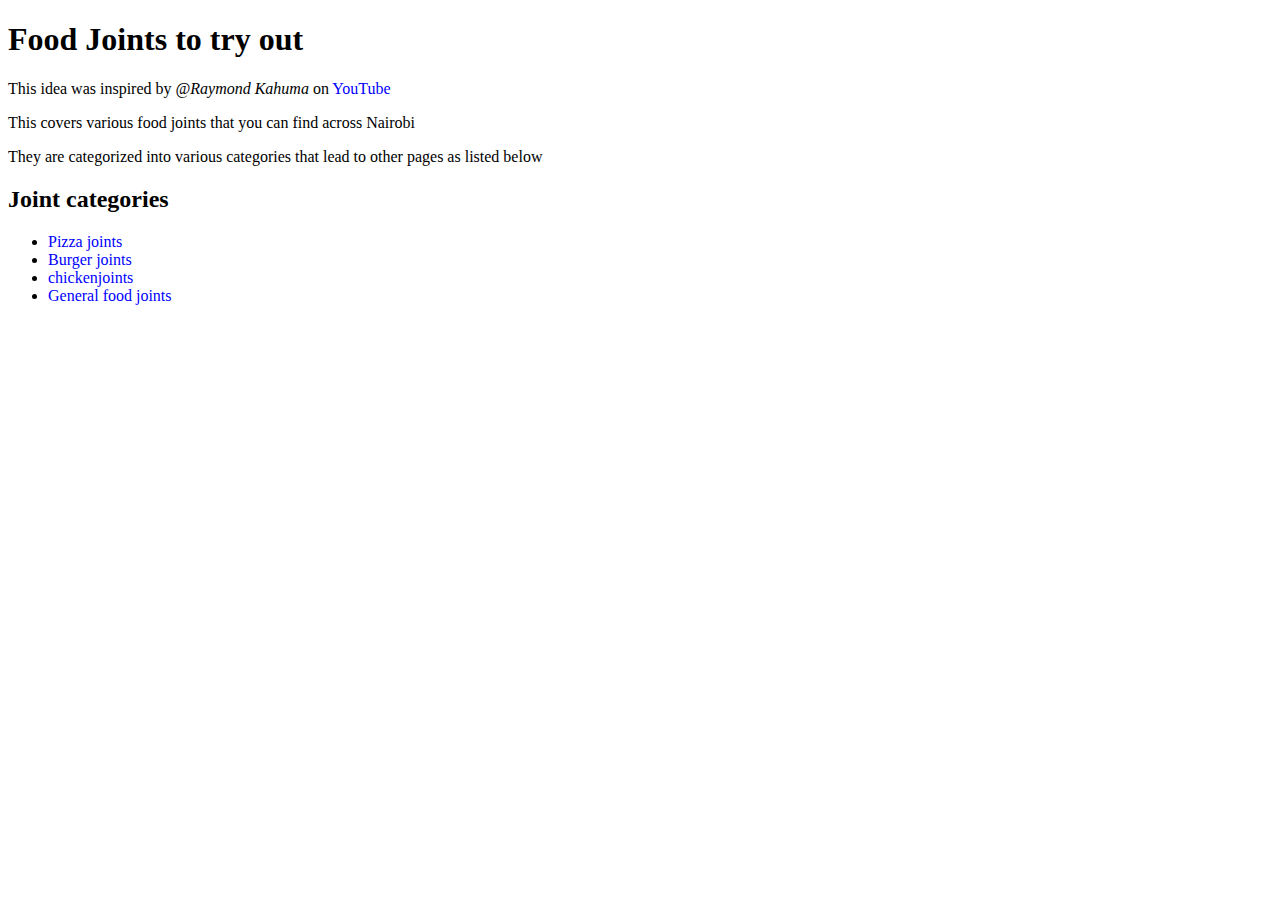
<file: index.html>
<!DOCTYPE html>
<html lang="en">
<head>
	<meta charset="UTF-8">
	<meta name="viewport" content="width=device-width, initial-scale=1.0">
	<title>Food Joints to try out</title>
	<link rel="stylesheet" href="./style.css">
</head>
<body>
	<h1>Food Joints to try out</h1>
	<!-- target attribute with blank value to open the link on a new page -->
	<p>This idea was inspired by <cite>@Raymond Kahuma</cite> on <a href="https://youtu.be/dqTYHw13c44" target="_blank">YouTube</a></p>
	<p>This covers various food joints that you can find across Nairobi</p>
	<p>They are categorized into various categories that lead to other pages as listed below</p>
	<h2>Joint categories</h2>
	<ul>
		<li><a href="./pages/pizza-joints.html">Pizza joints</a></li>
		<li><a href="./pages/burger-joints.html">Burger joints</a></li>
		<li><a href="./pages/chicken-joints.html">chickenjoints</a></li>
		<li><a href="./pages/general-food-joints.html">General food joints</a></li>
	</ul>
</body>
</html>
</file>
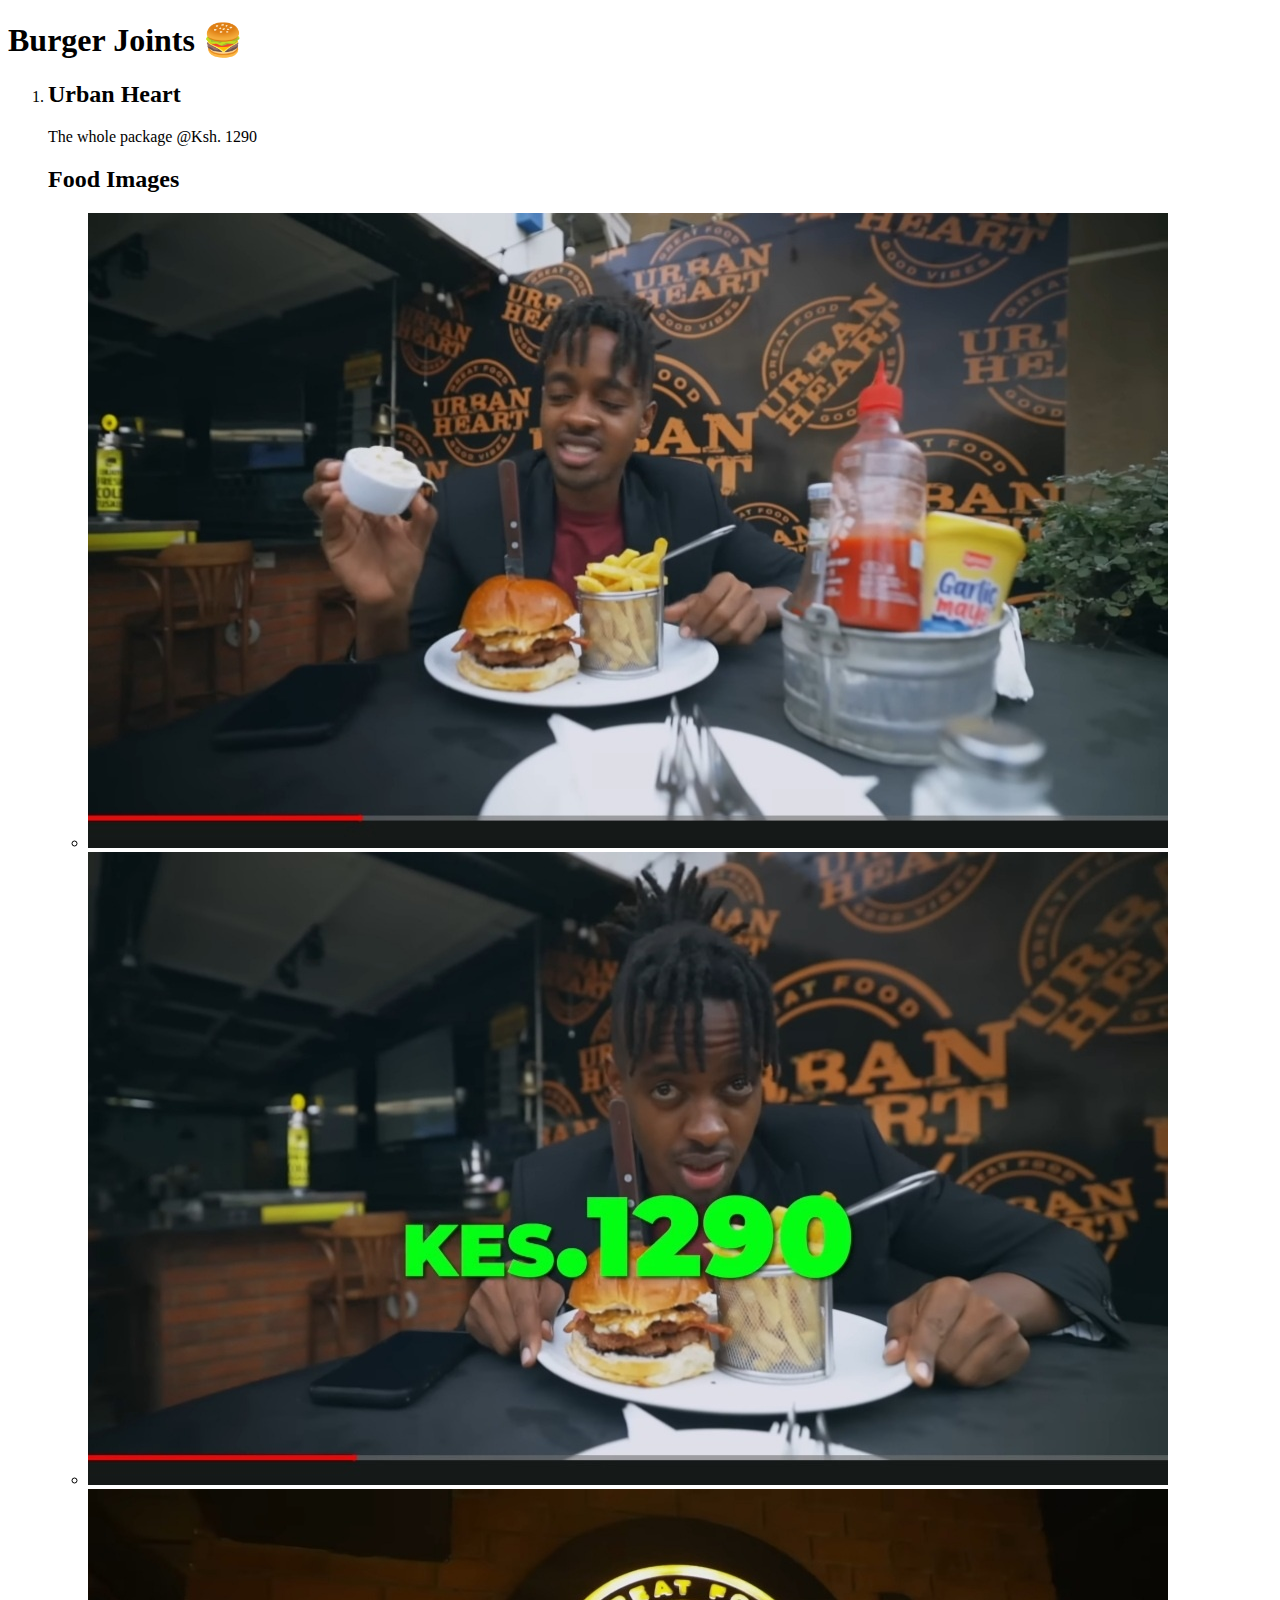
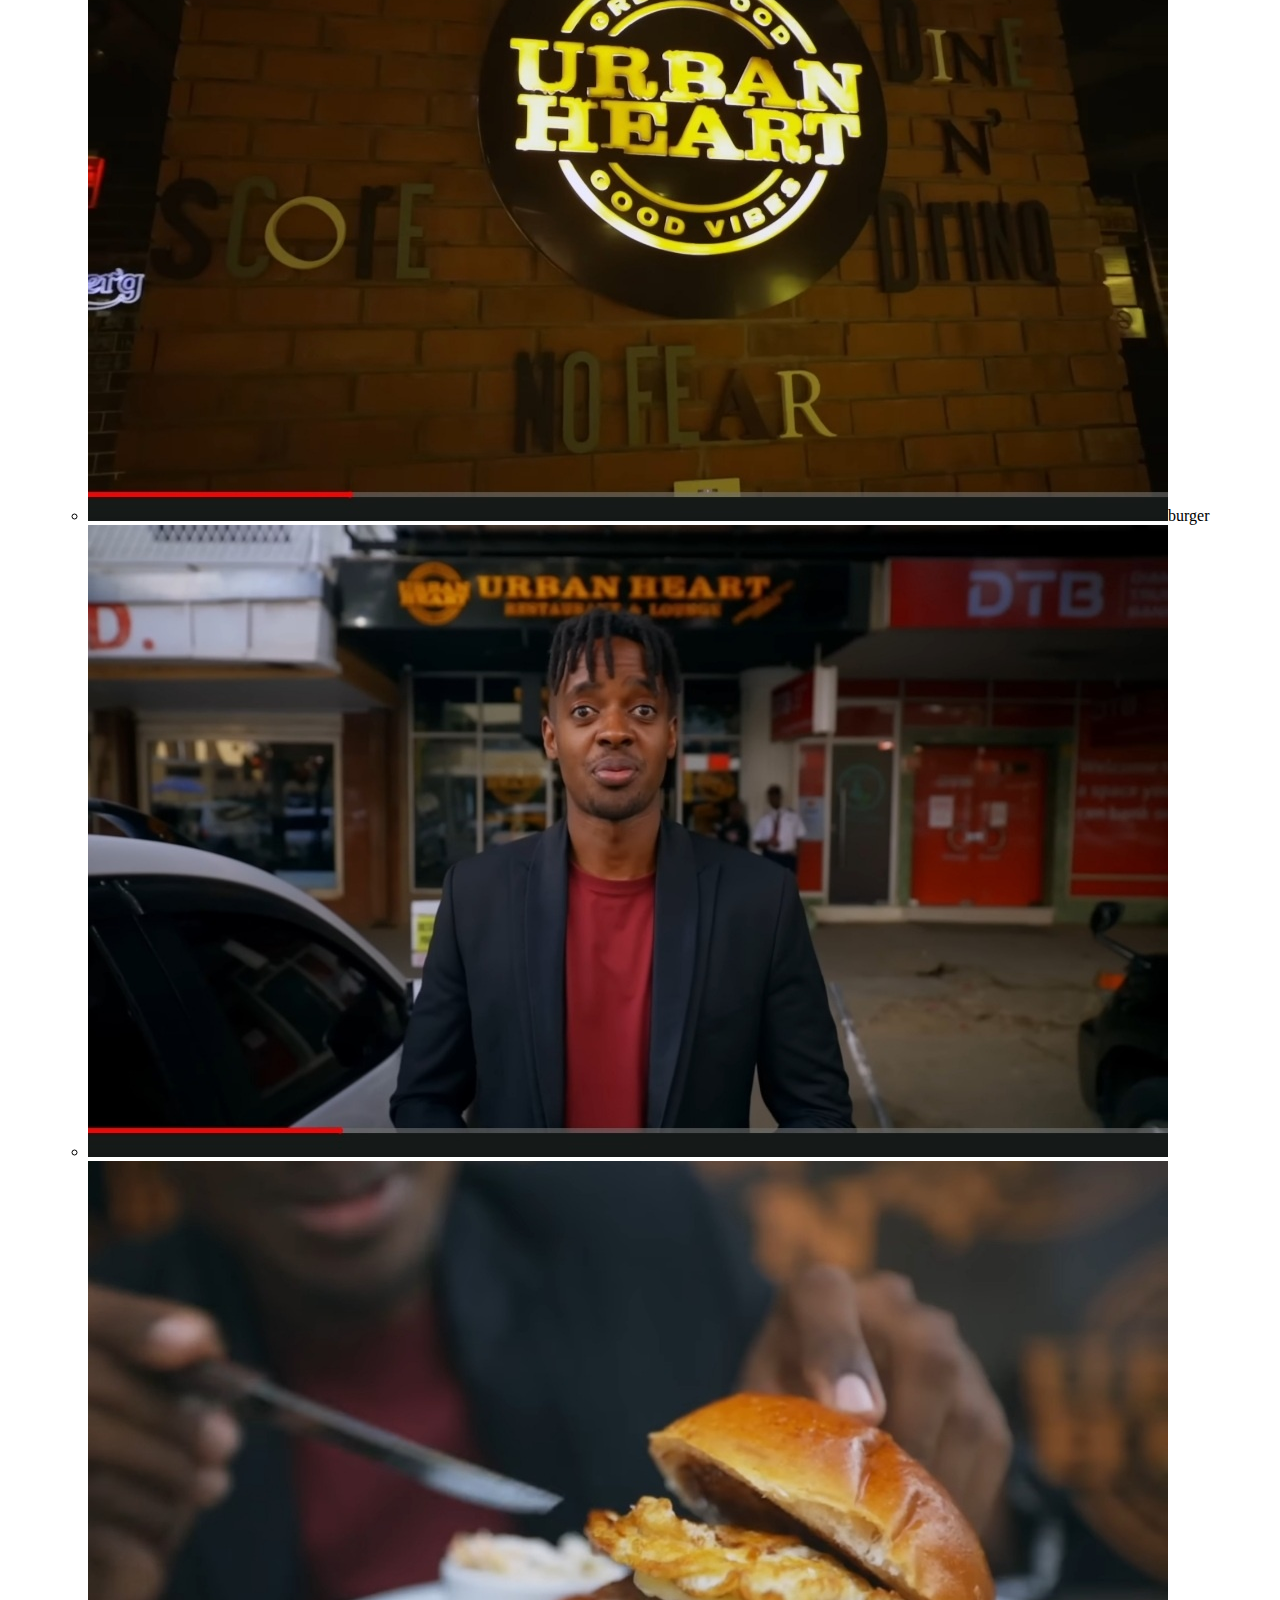
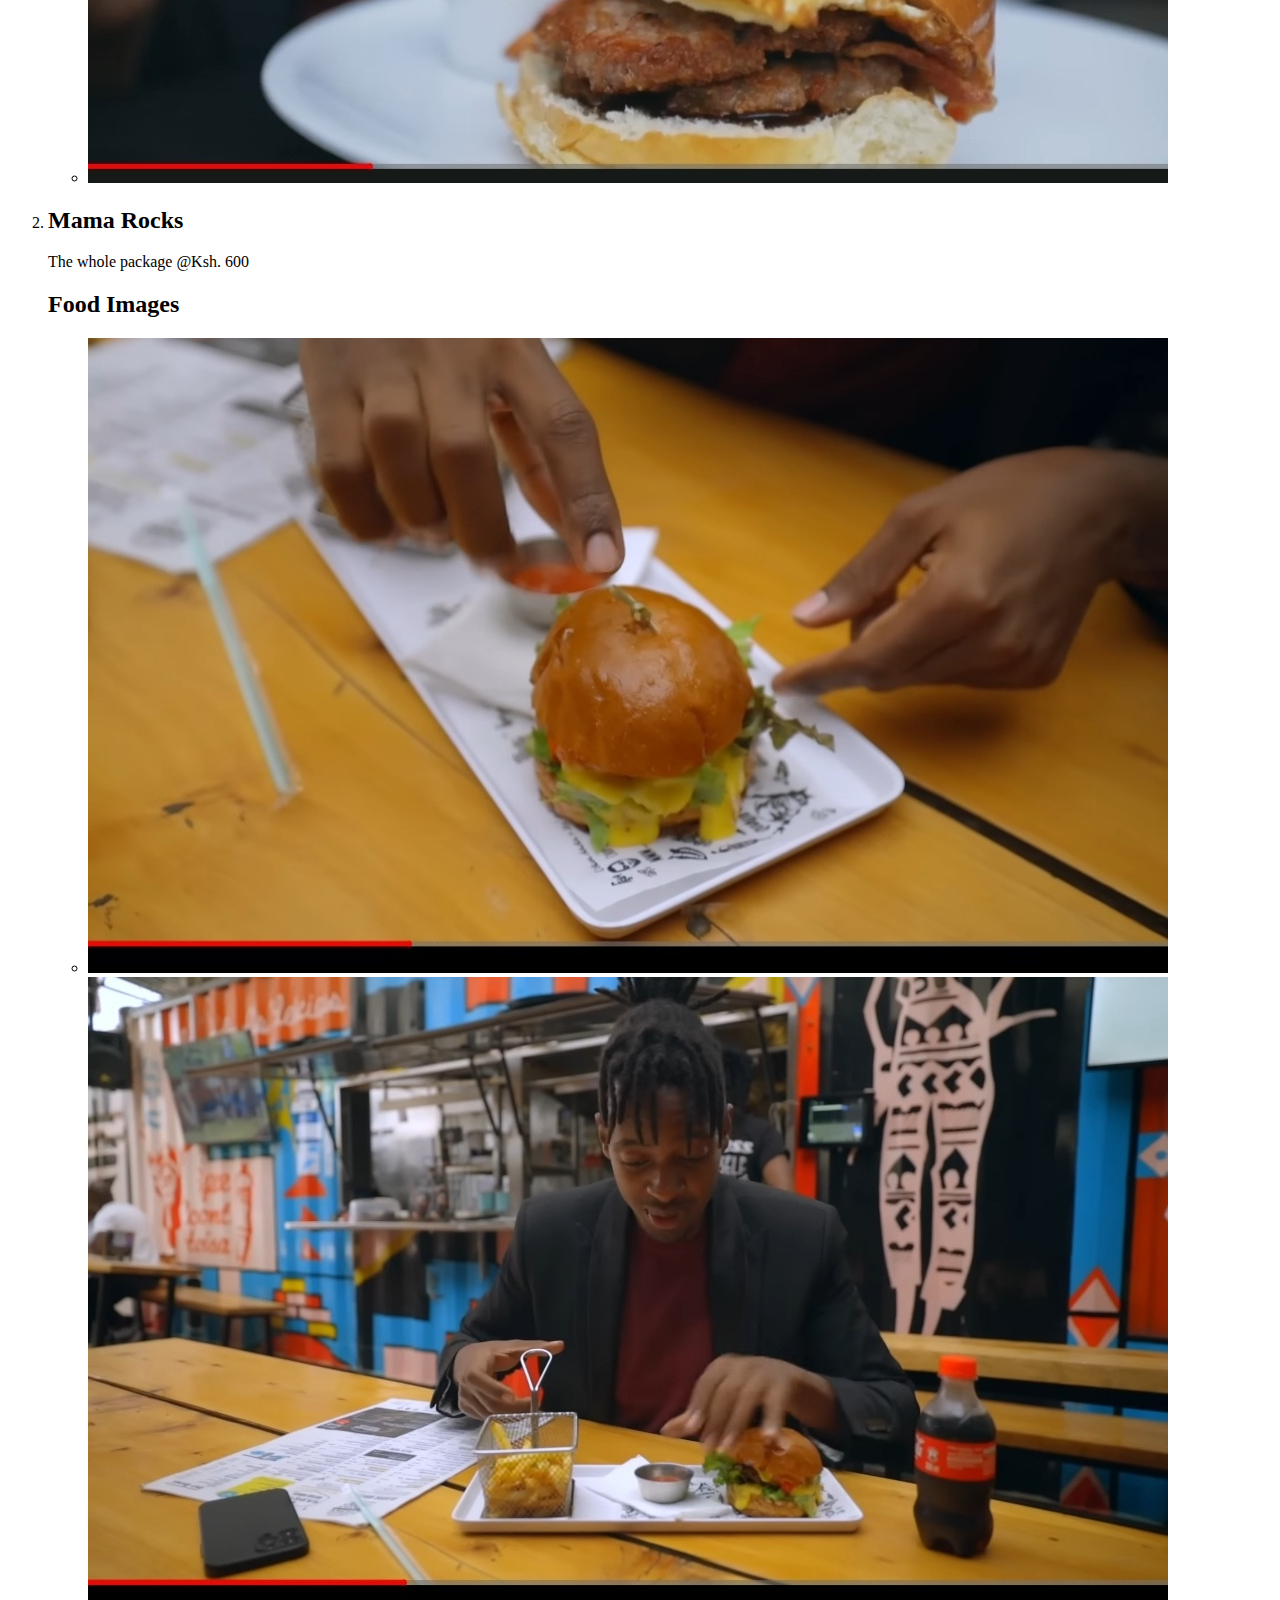
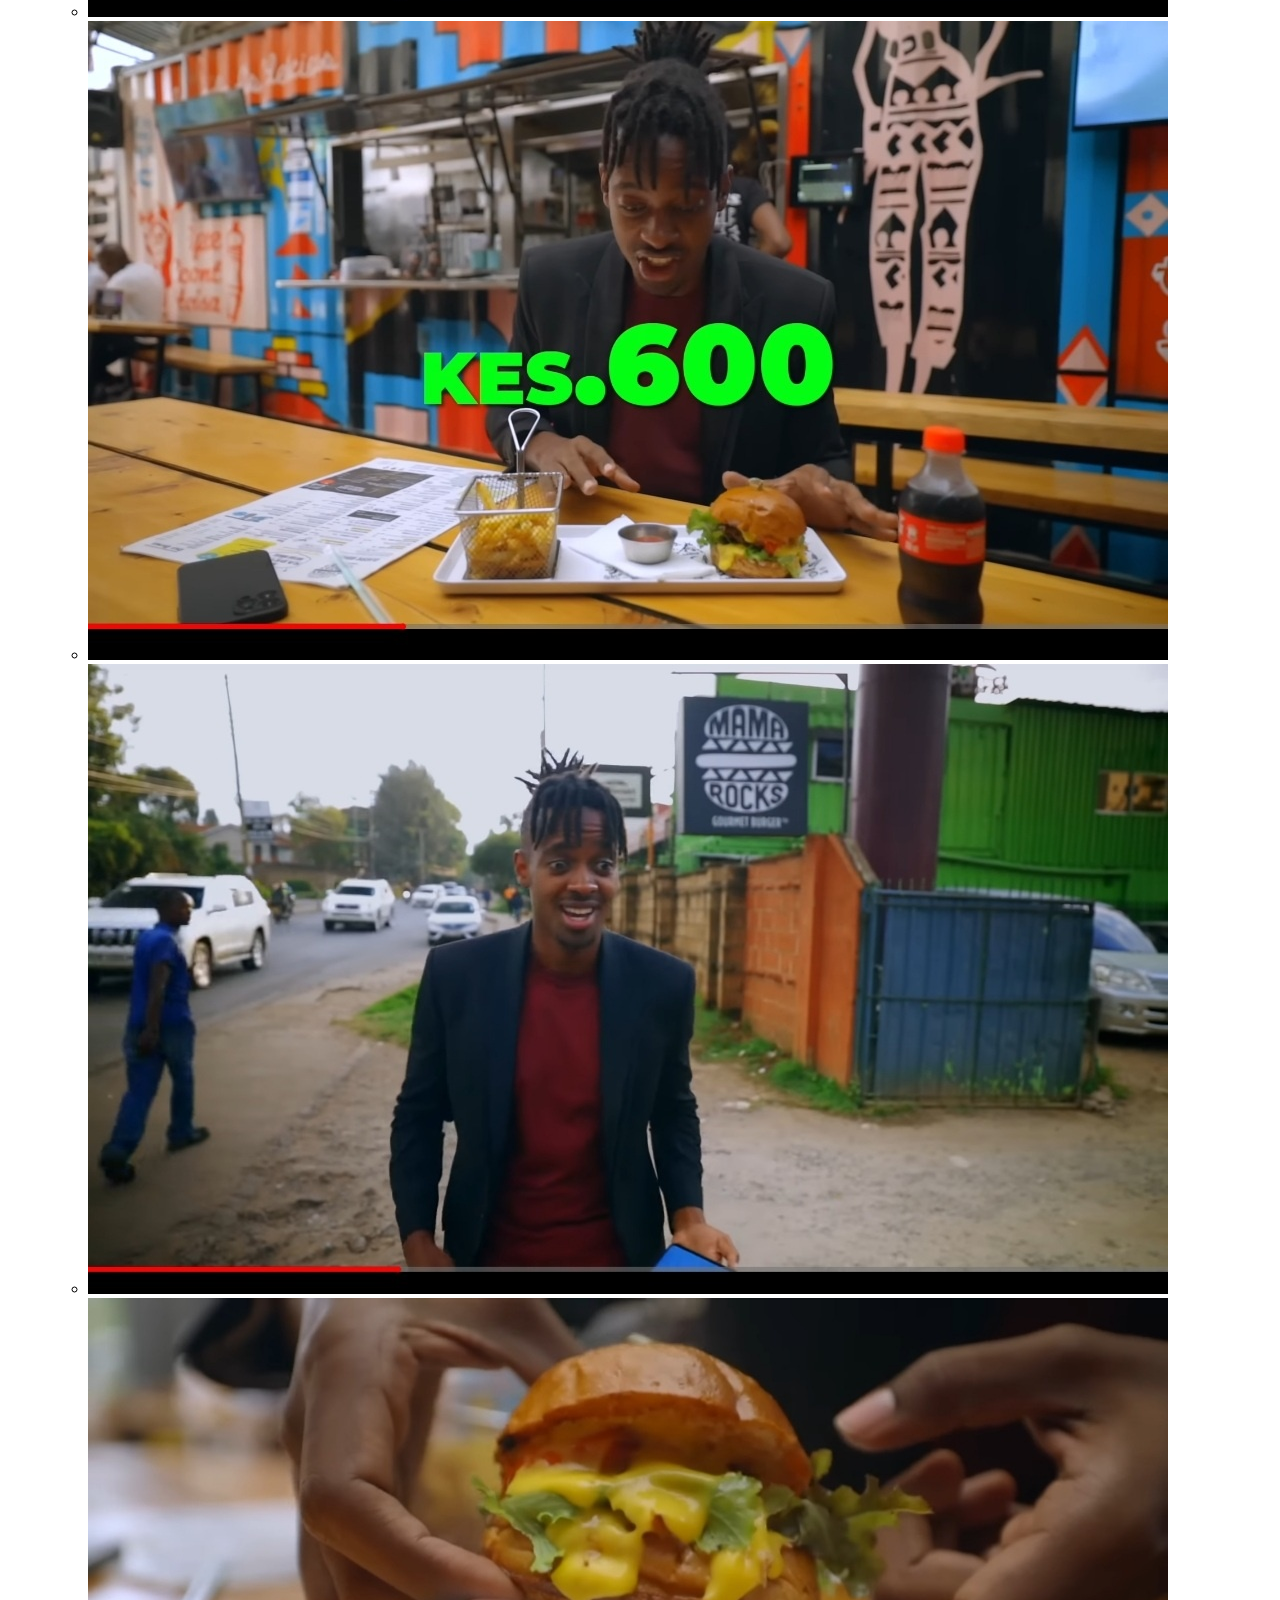
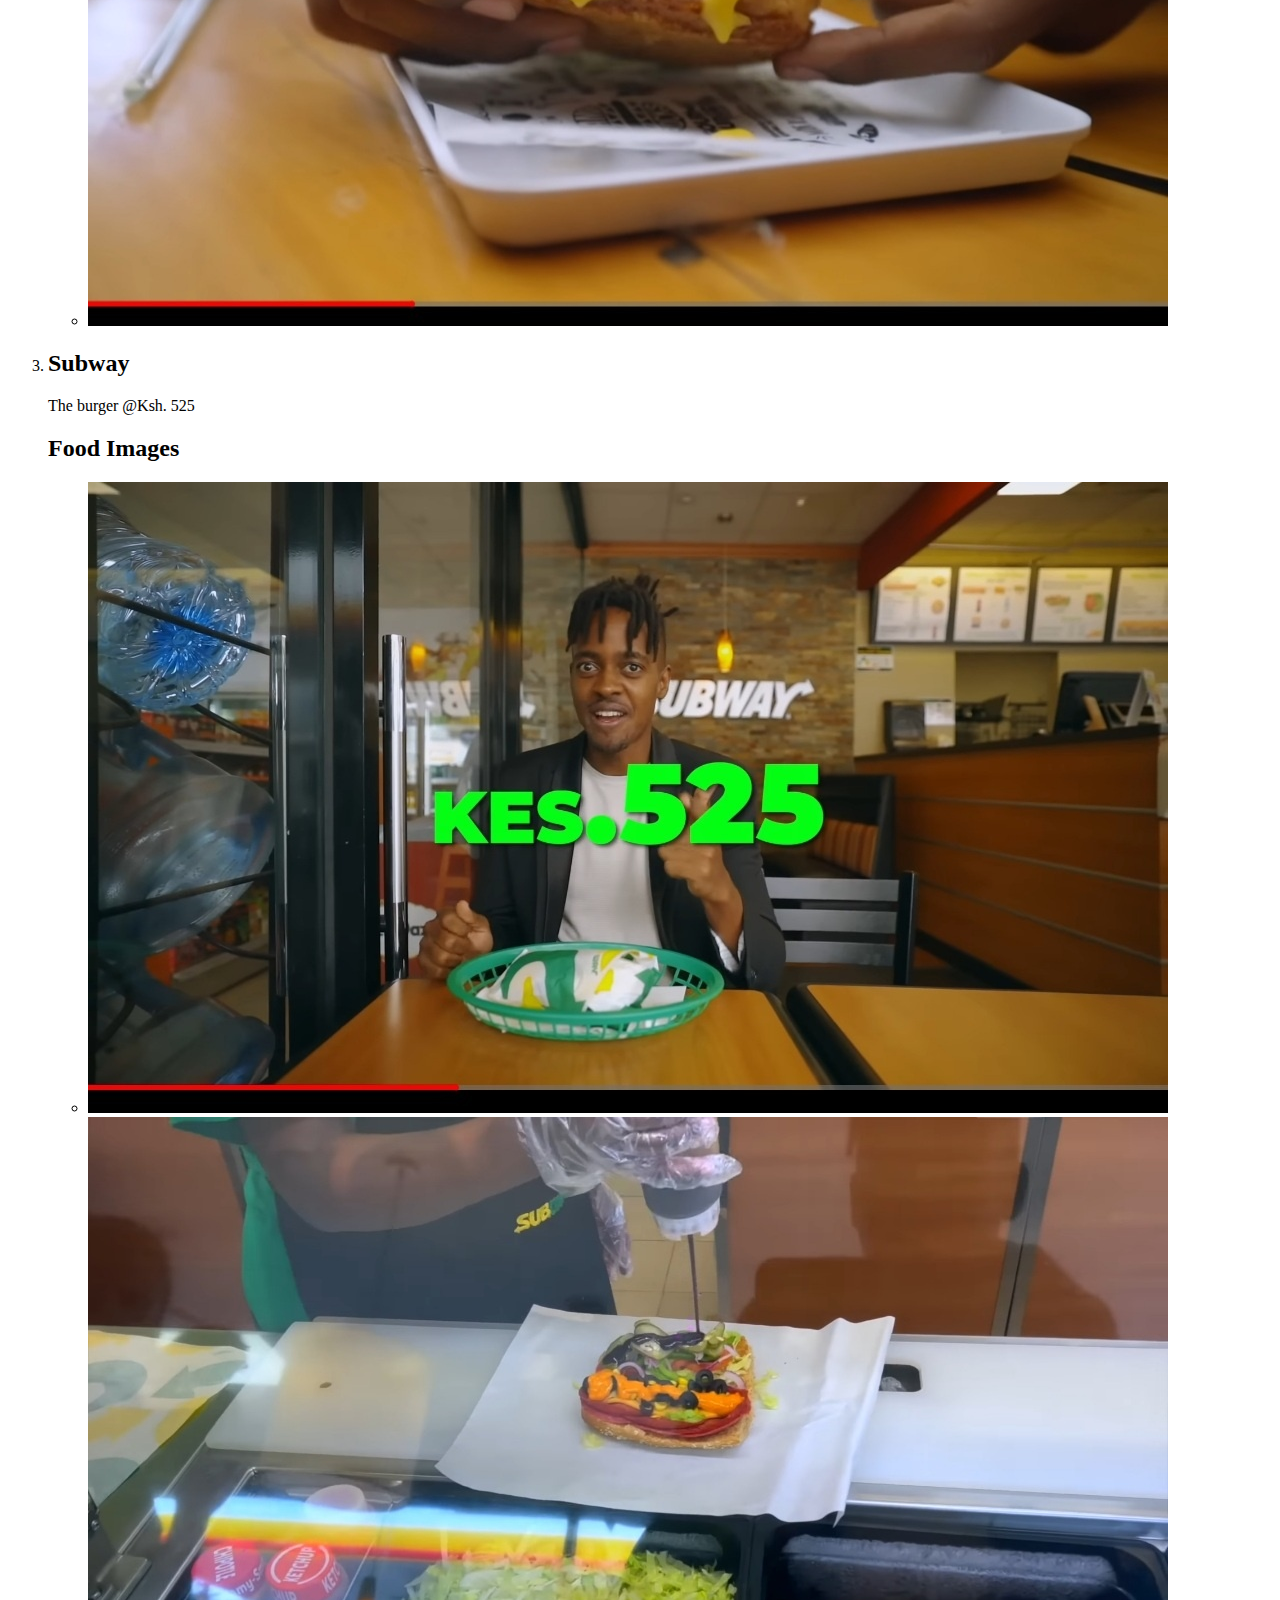
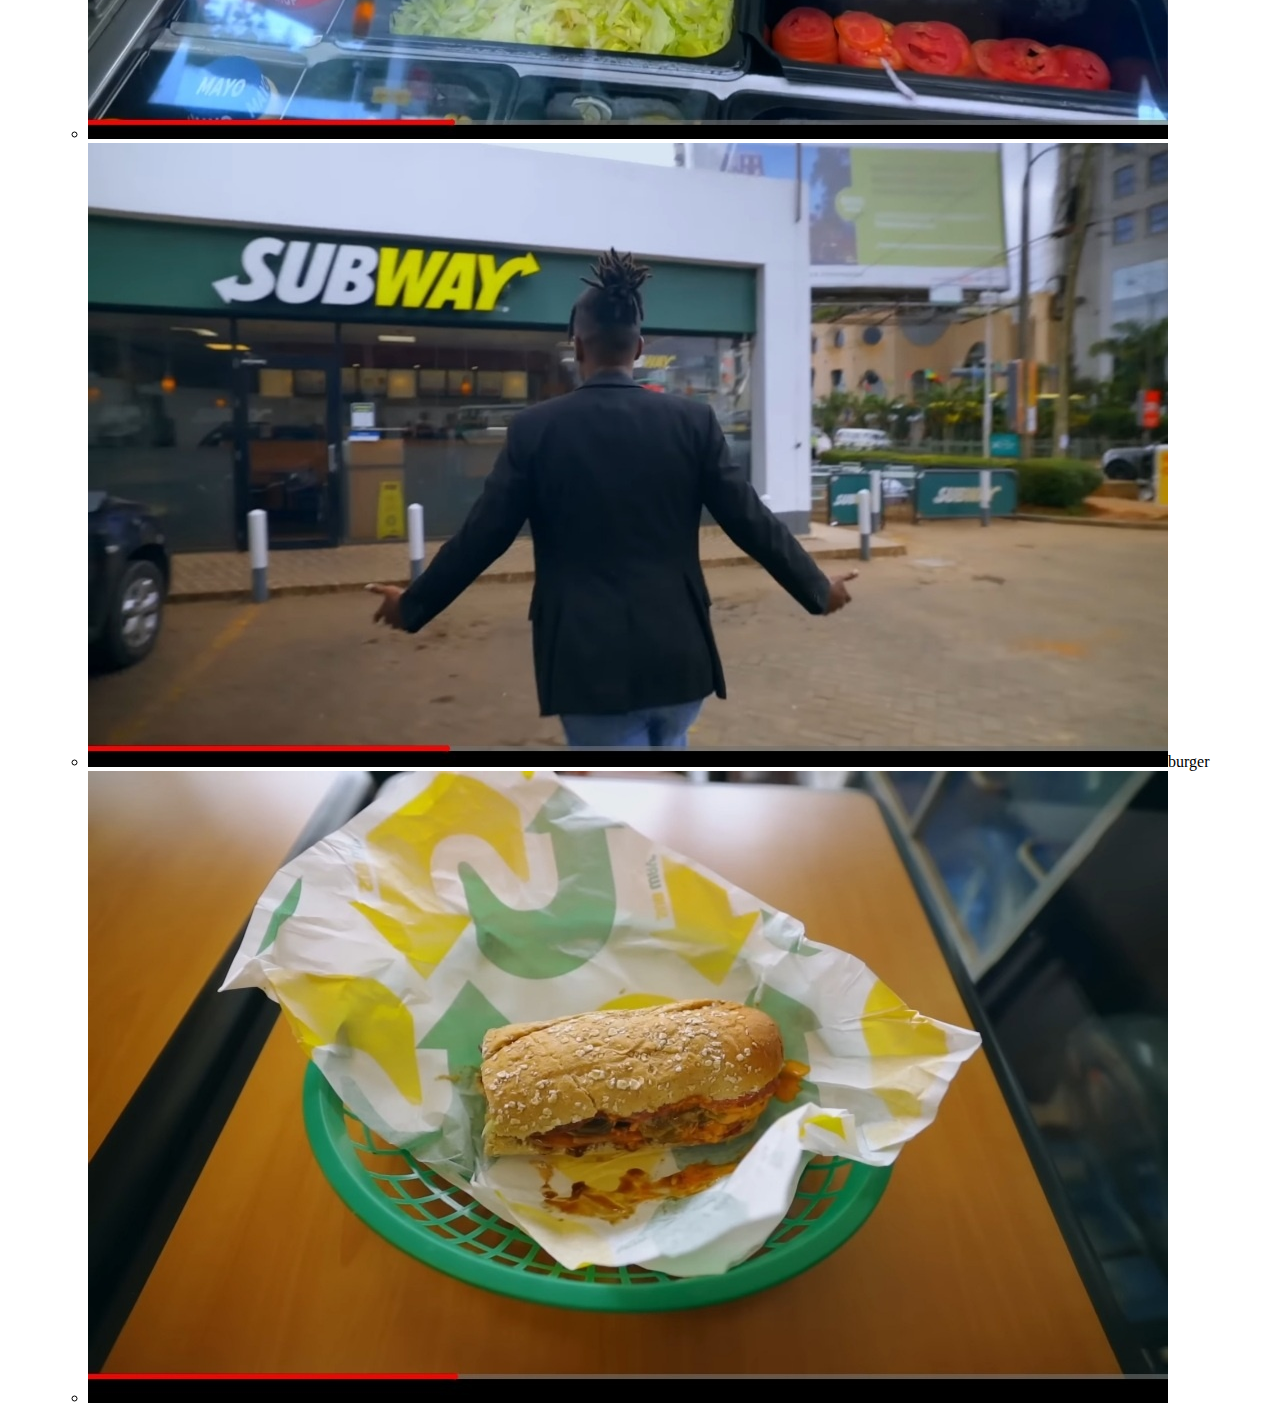
<file: pages/burger-joints.html>
<!DOCTYPE html>
<html lang="en">
<head>
	<meta charset="UTF-8">
	<meta name="viewport" content="width=device-width, initial-scale=1.0">
	<title>Burger Joints</title>
	<link rel="stylesheet" href="../style.css">
</head>
<body>
	<h1>Burger Joints 🍔</h1>
	<ol>
		<div>
			<li><h2>Urban Heart</h2></li>
			<p>The whole package @Ksh. 1290</p>
			<h2>Food Images</h2>
			<ul>
				<li><img src="../assets/images/burger-joint-images/urban-hut/Pasted image 1.png" alt="burger"></li>
				<li><img src="../assets/images/burger-joint-images/urban-hut/Pasted image 2.png" alt="burger"></li>
				<li><img src="../assets/images/burger-joint-images/urban-hut/Pasted image 3.png" alt="">burger</li>
				<li><img src="../assets/images/burger-joint-images/urban-hut/Pasted image 4.png" alt="burger"></li>
				<li><img src="../assets/images/burger-joint-images/urban-hut/Pasted image.png" alt="burger"></li>
			</ul>
		</div>
		<div>
			<li><h2>Mama Rocks</h2></li>
			<p>The whole package @Ksh. 600</p>
			<h2>Food Images</h2>
			<ul>
				<li><img src="../assets/images/burger-joint-images/mama-rocks/Pasted image 1.png" alt="burger"></li>
				<li><img src="../assets/images/burger-joint-images/mama-rocks/Pasted image 2.png" alt="burger"></li>
				<li><img src="../assets/images/burger-joint-images/mama-rocks/Pasted image 3.png" alt="burger"></li>
				<li><img src="../assets/images/burger-joint-images/mama-rocks/Pasted image 4.png" alt="burger"></li>
				<li><img src="../assets/images/burger-joint-images/mama-rocks/Pasted image.png" alt="burger"></li>
			</ul>
		</div>
		<div>
			<li><h2>Subway</h2></li>
			<p>The burger @Ksh. 525</p>
			<h2>Food Images</h2>
			<ul>
				<li><img src="../assets/images/burger-joint-images/subway/Pasted image 1.png" alt="burger"></li>
				<li><img src="../assets/images/burger-joint-images/subway/Pasted image 2.png" alt="burger"></li>
				<li><img src="../assets/images/burger-joint-images/subway/Pasted image 3.png" alt="">burger</li>
				<li><img src="../assets/images/burger-joint-images/subway/Pasted image.png" alt="burger"></li>
			</ul>
		</div>
	</ol>
</body>
</html>
</file>
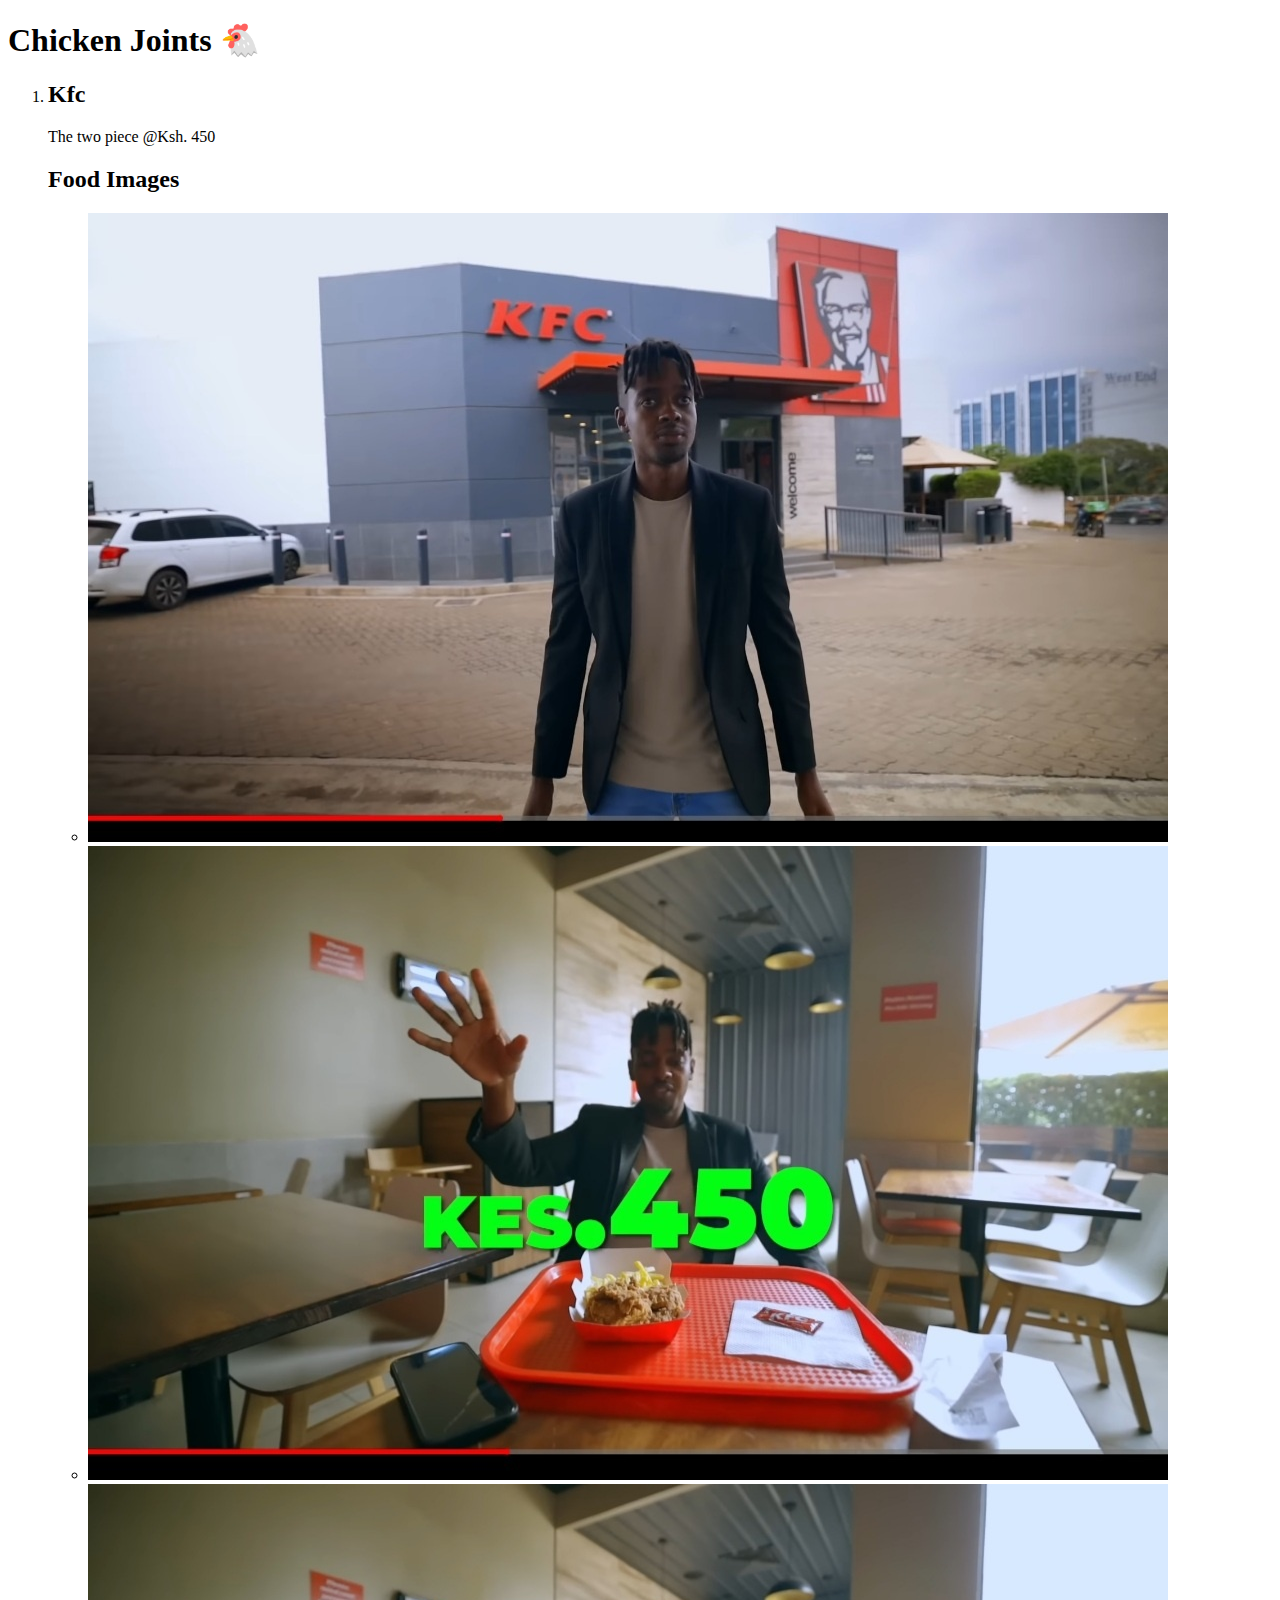
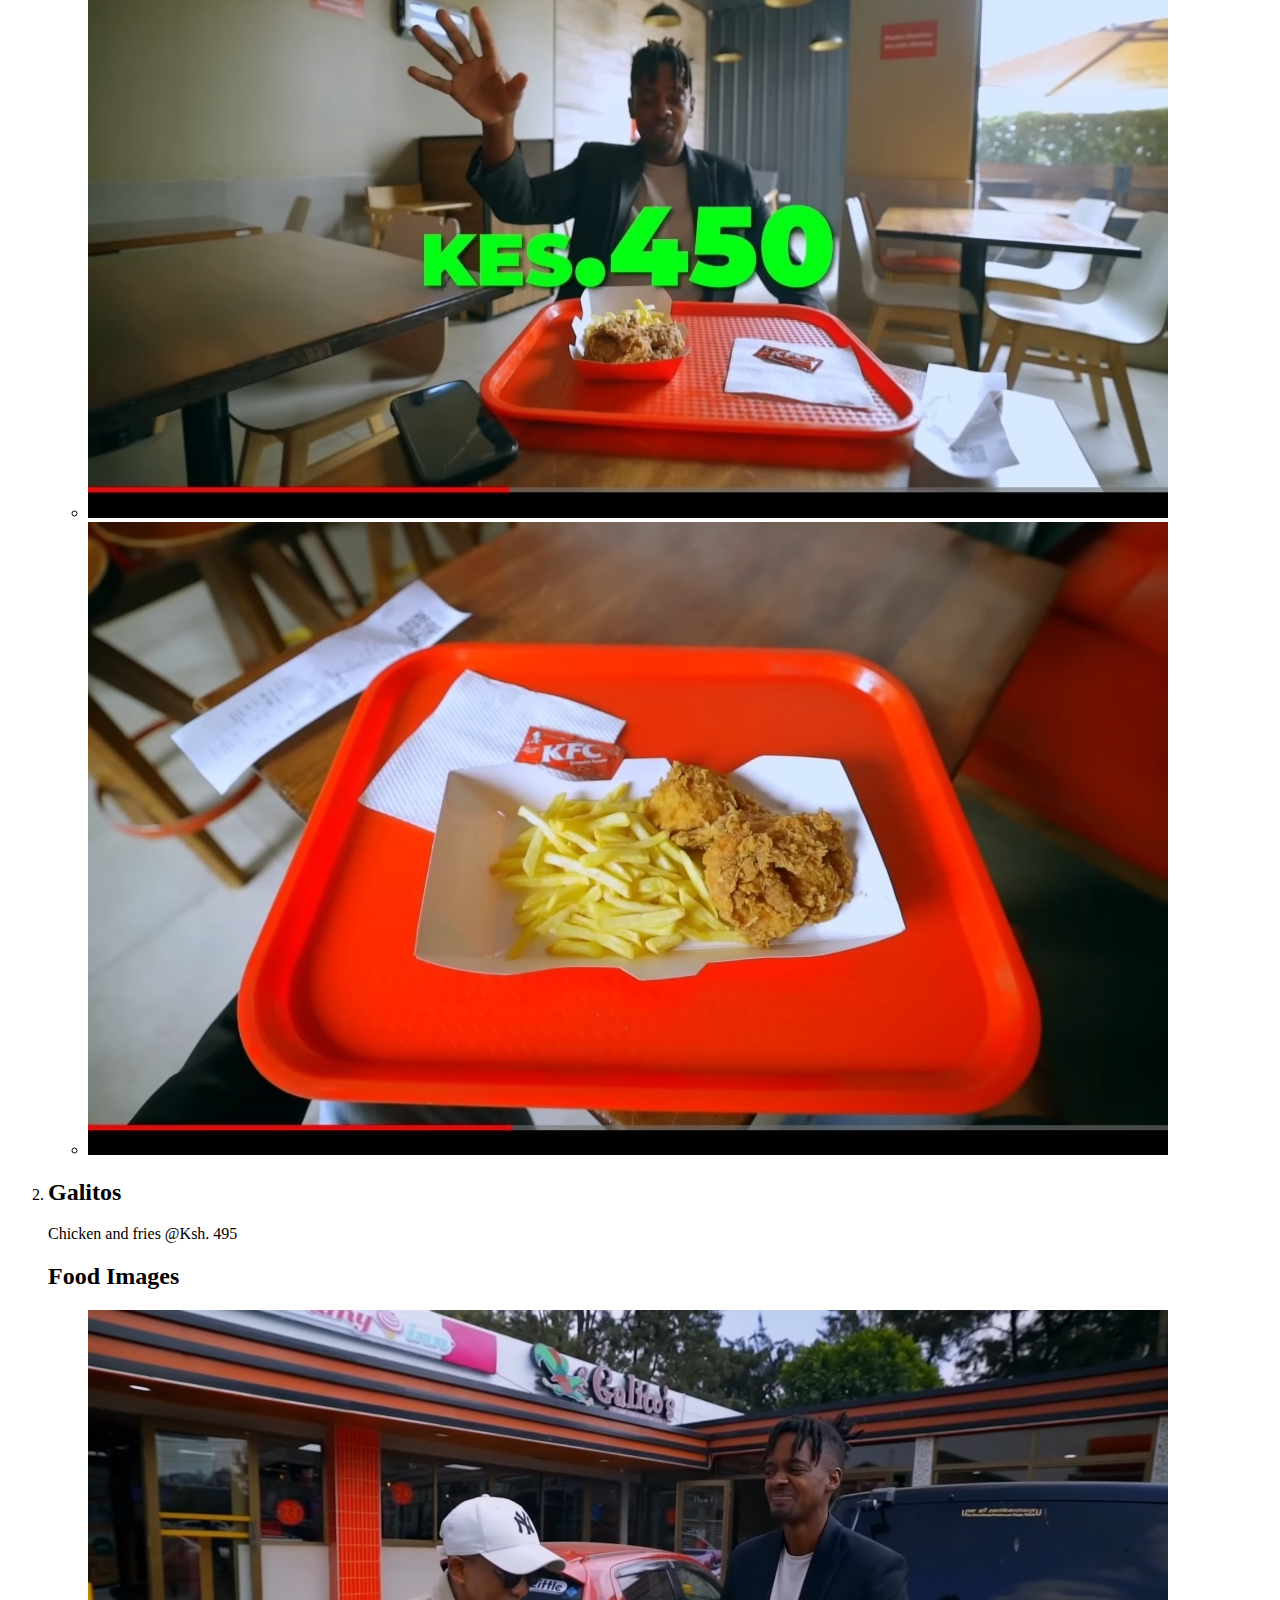
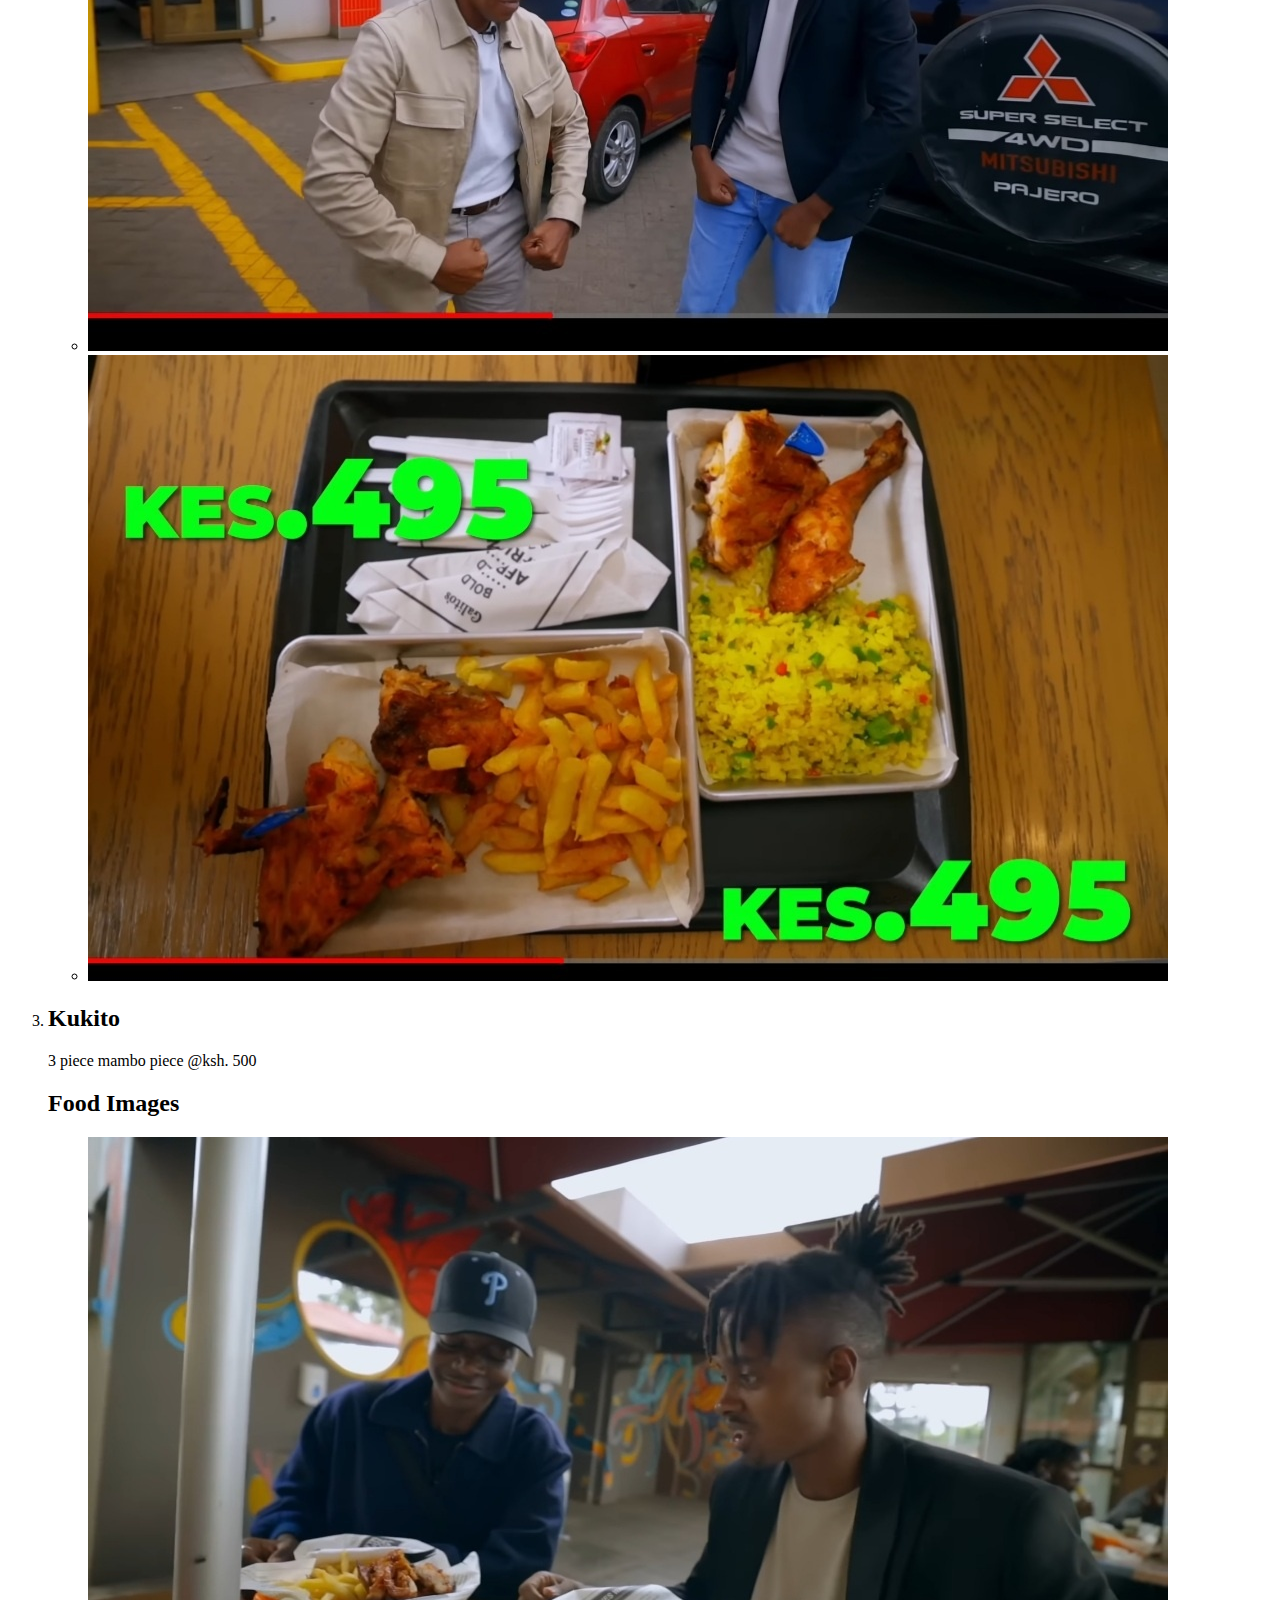
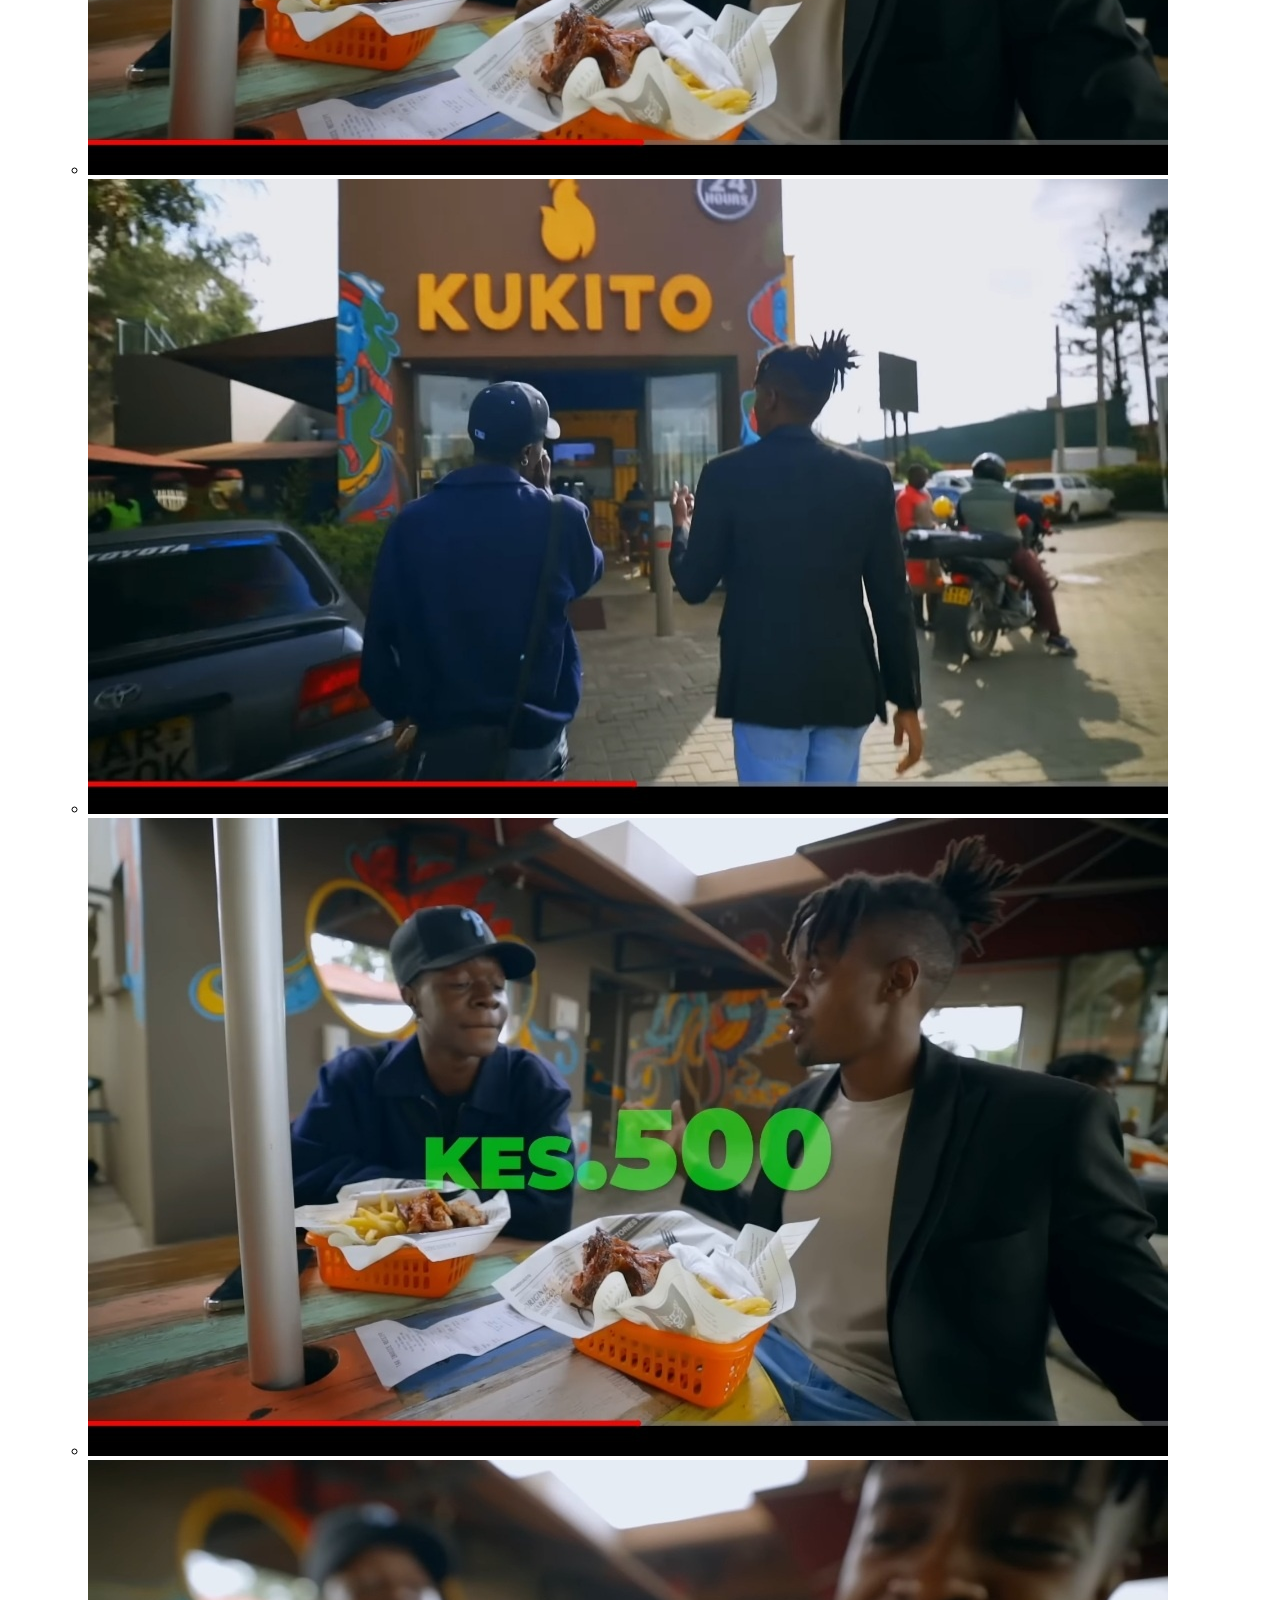
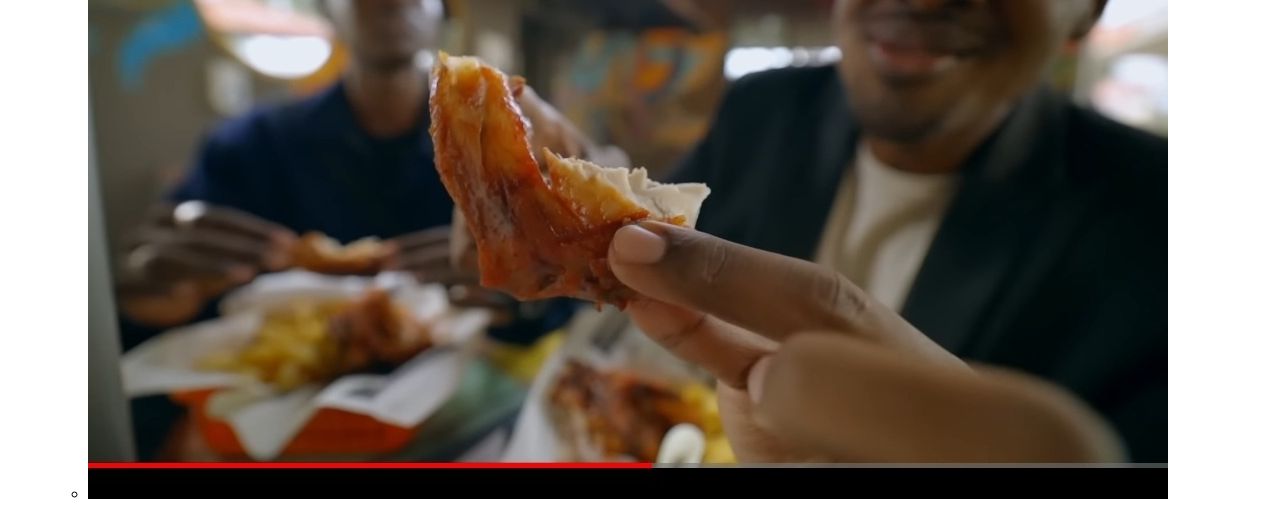
<file: pages/chicken-joints.html>
<!DOCTYPE html>
<html lang="en">
<head>
	<meta charset="UTF-8">
	<meta name="viewport" content="width=device-width, initial-scale=1.0">
	<title>Chicken Joints</title>
	<link rel="stylesheet" href="../style.css">
</head>
<body>
	<h1>Chicken Joints 🐔</h1>
	<ol>
		<div>
			<li><h2>Kfc</h2></li>
			<p>The two piece @Ksh. 450</p>
			<h2>Food Images</h2>
			<ul>
				<li><img src="../assets/images/chicken-joint-images/kfc/Pasted image 1.png" alt="kfc chicken and fries"></li>
				<li><img src="../assets/images/chicken-joint-images/kfc/Pasted image 2.png" alt="chicken"></li>
				<li><img src="../assets/images/chicken-joint-images/kfc/Pasted image 2.png" alt="chicken"></li>
				<li><img src="../assets/images/chicken-joint-images/kfc/Pasted image.png" alt="chicken"></li>
			</ul>
		</div>
		<div>
			<li><h2>Galitos</h2></li>
			<p>Chicken and fries @Ksh. 495</p>
			<h2>Food Images</h2>
			<ul>
				<li><img src="../assets/images/chicken-joint-images/galitos/Pasted image 1.png" alt="chicken, rice and fries"></li>
				<li><img src="../assets/images/chicken-joint-images/galitos/Pasted image.png" alt="entry to galitos"></li>
			</ul>
		</div>
		<div>
			<li><h2>Kukito</h2></li>
			<p>3 piece mambo piece @ksh. 500 </p>
			<h2>Food Images</h2>
			<ul>
				<li><img src="../assets/images/chicken-joint-images/kukito/Pasted image 1.png" alt="chicken"></li>
				<li><img src="../assets/images/chicken-joint-images/kukito/Pasted image 2.png" alt="chicken"></li>
				<li><img src="../assets/images/chicken-joint-images/kukito/Pasted image 3.png" alt="chicken"></li>
				<li><img src="../assets/images/chicken-joint-images/kukito/Pasted image.png" alt="chicken"></li>
			</ul>
		</div>
	</ol>
</body>
</html>
</file>
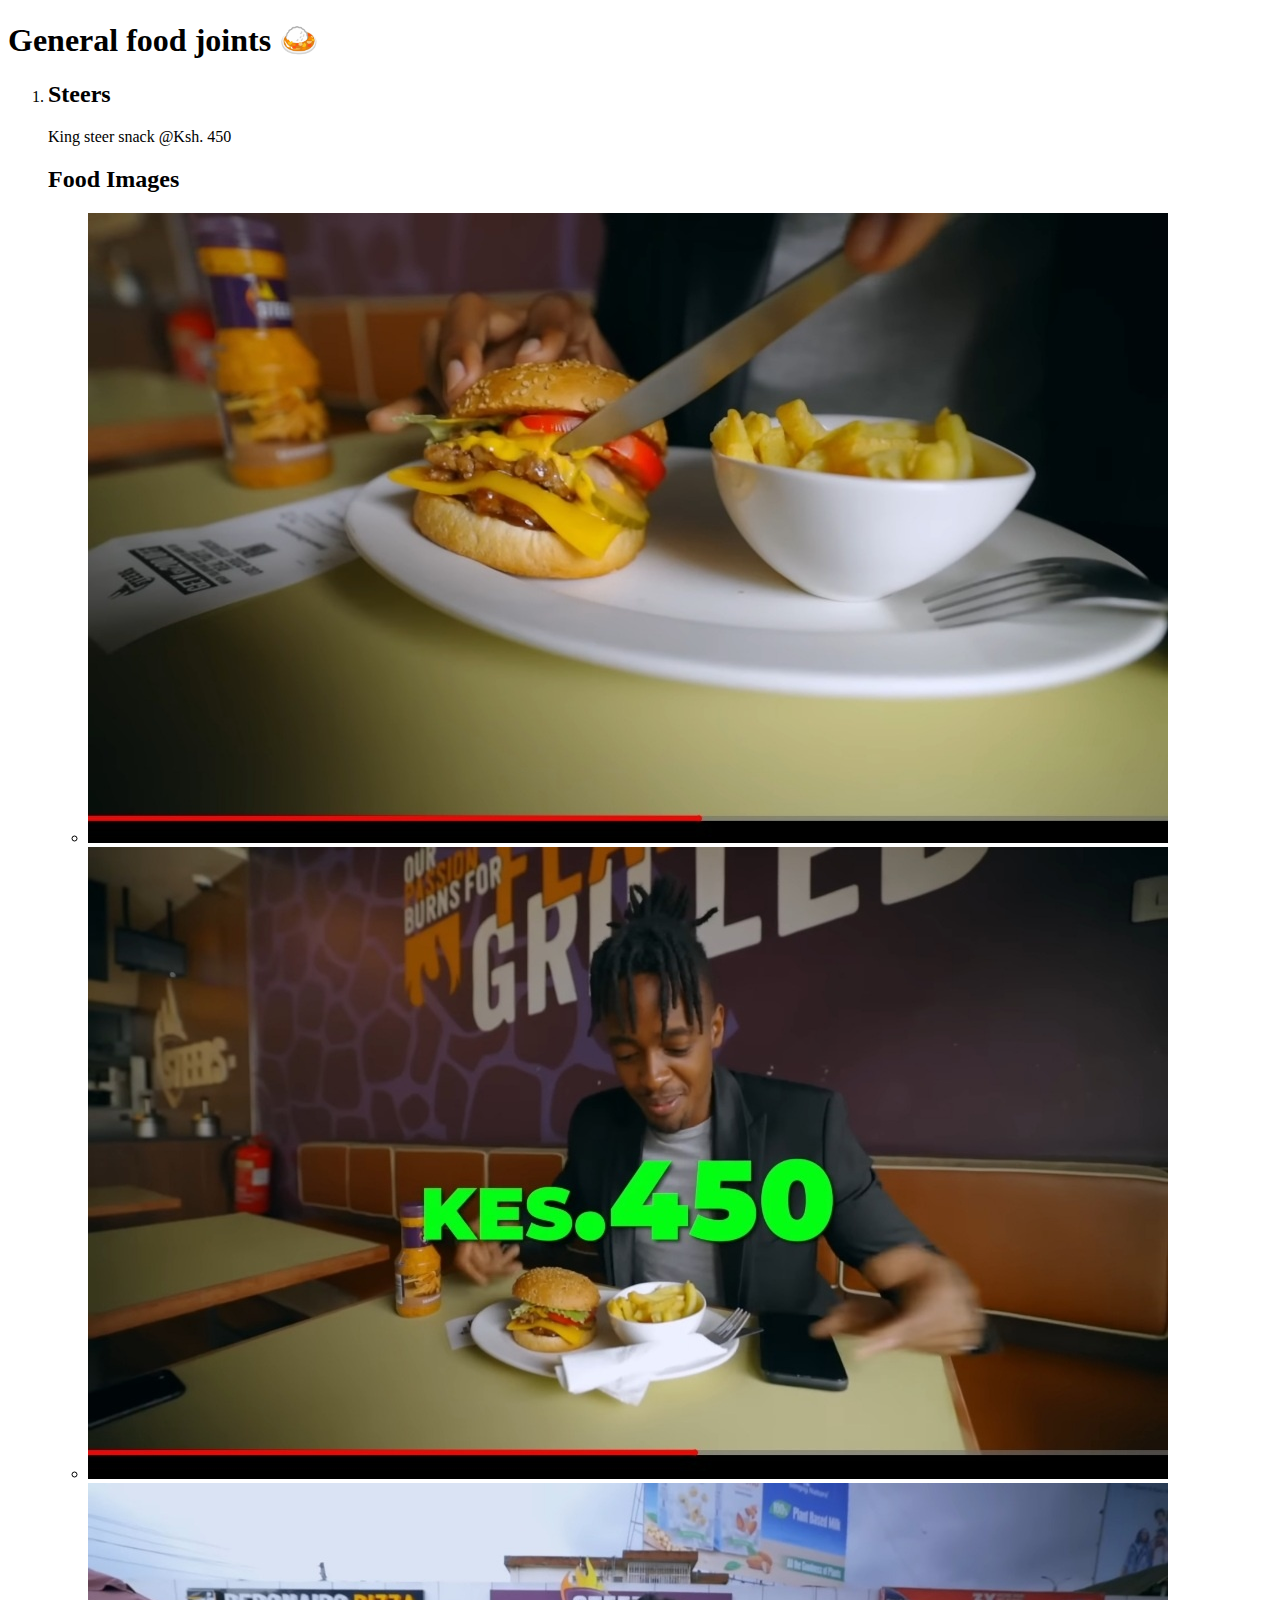
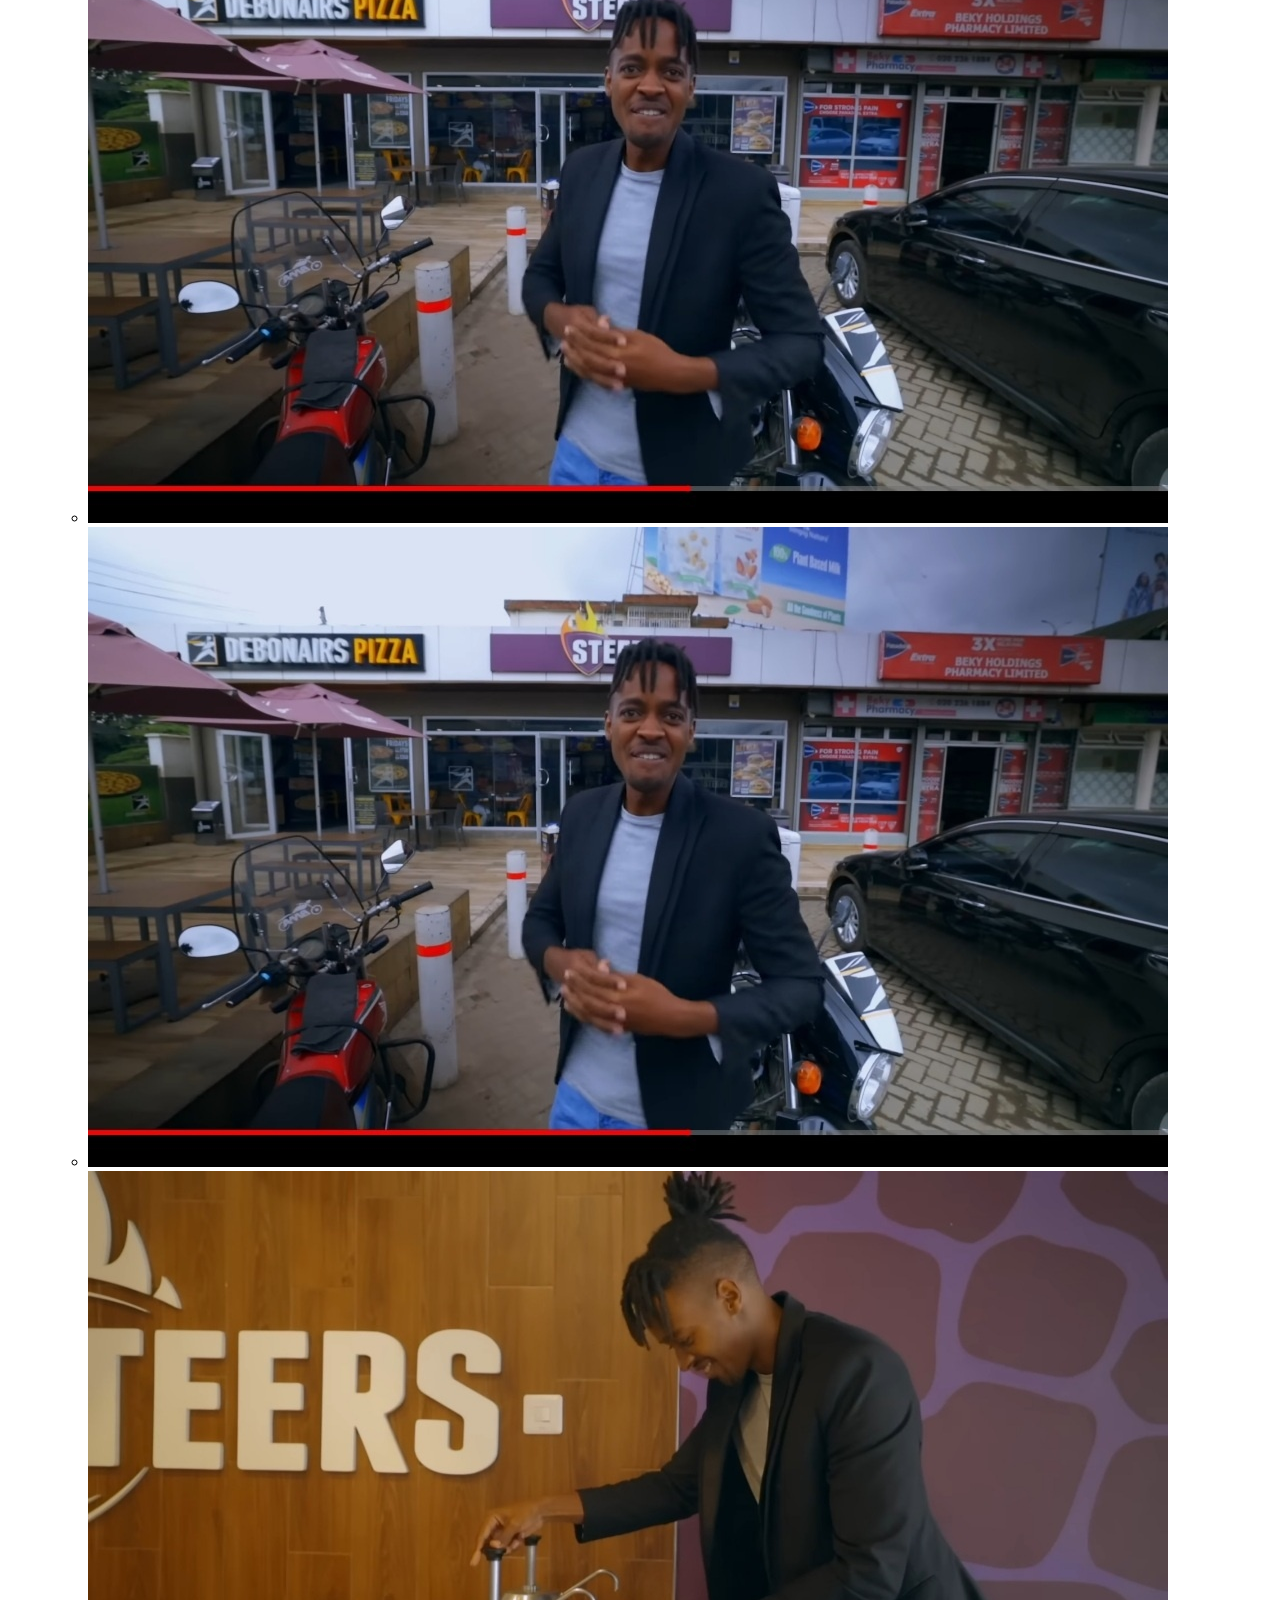
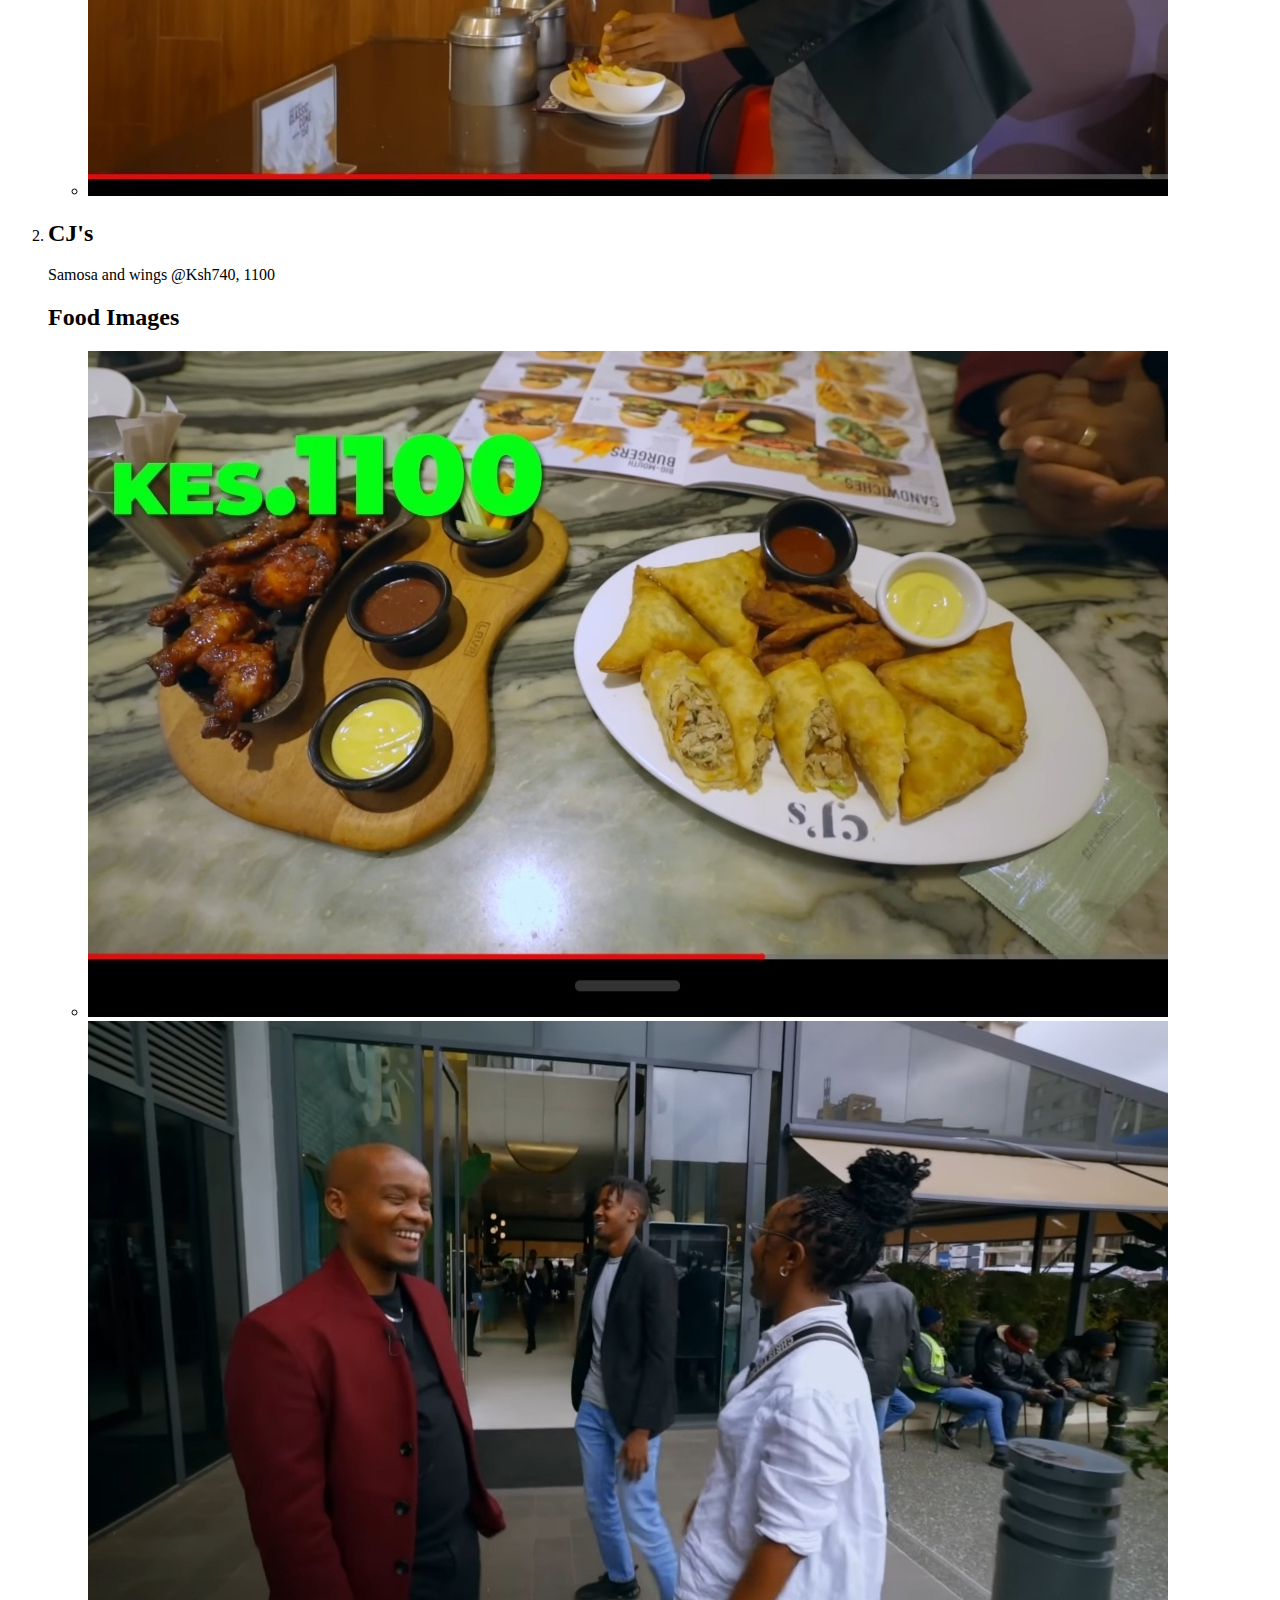
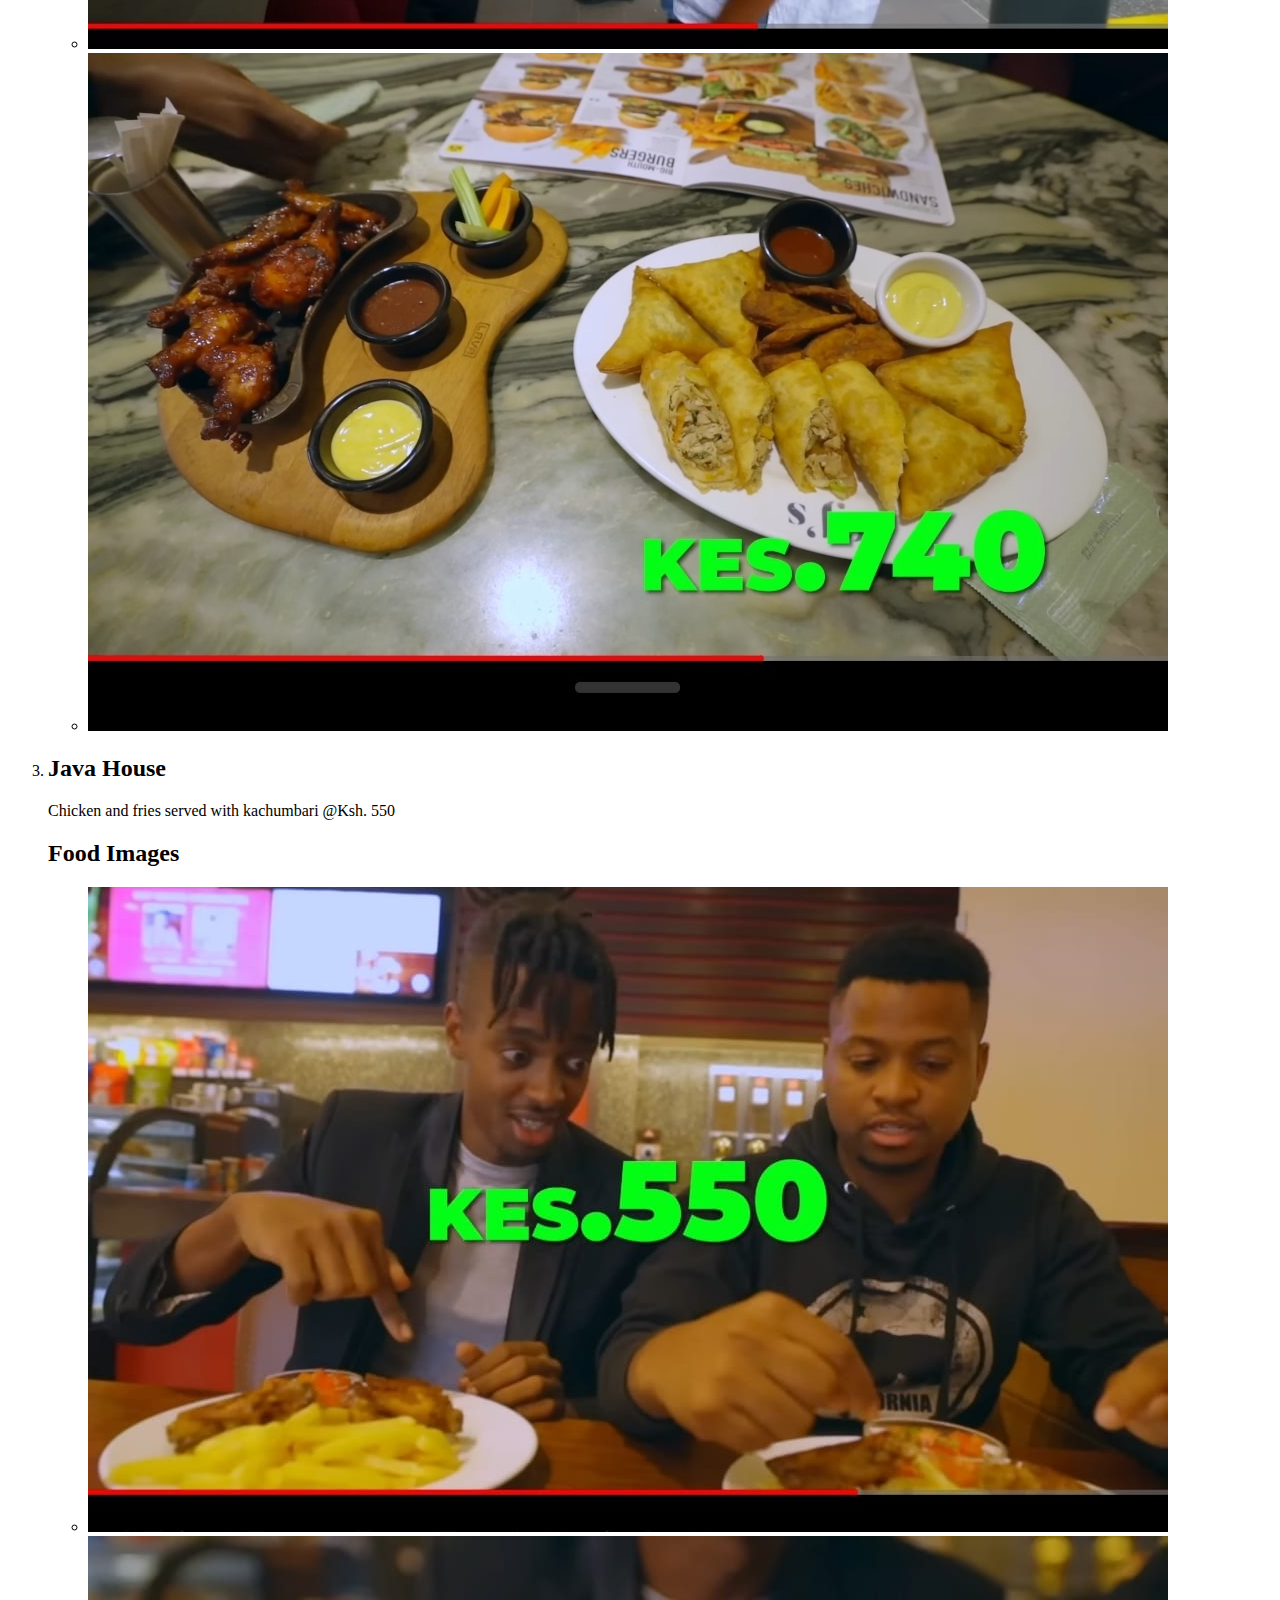
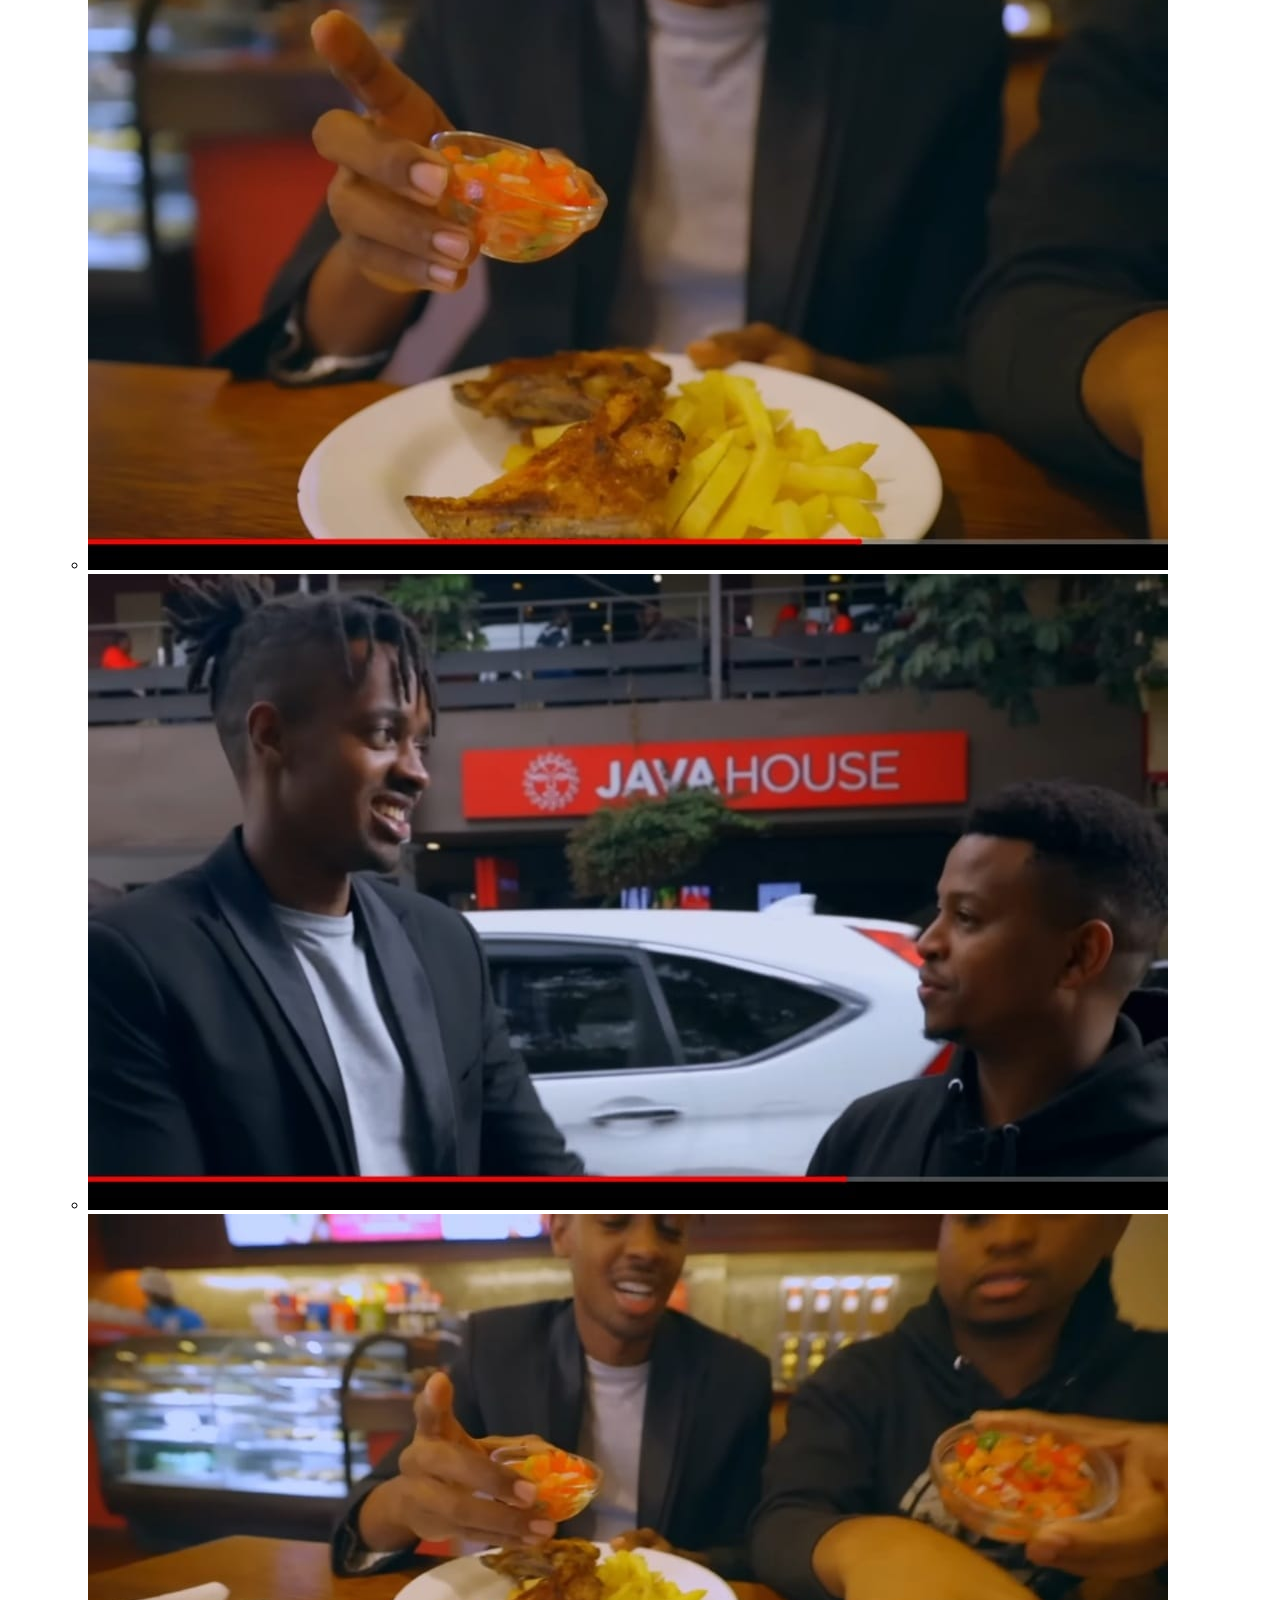
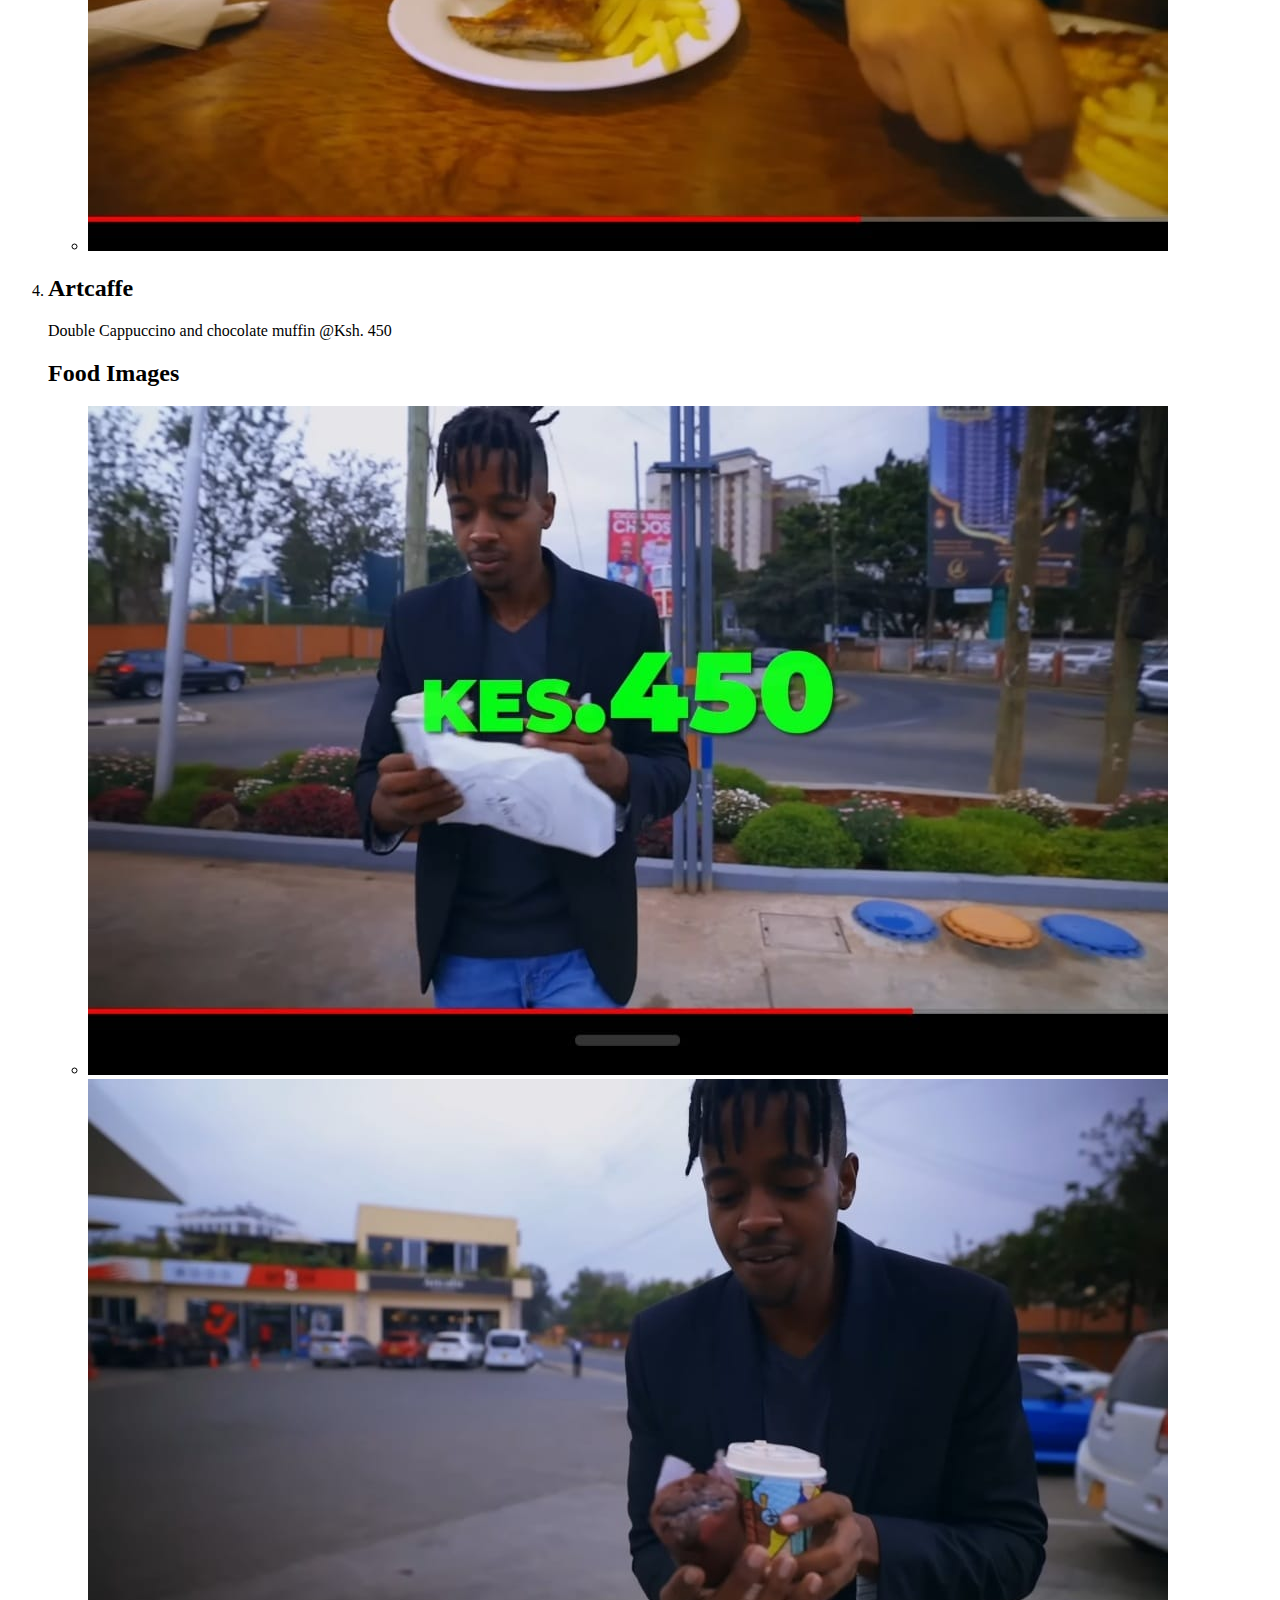
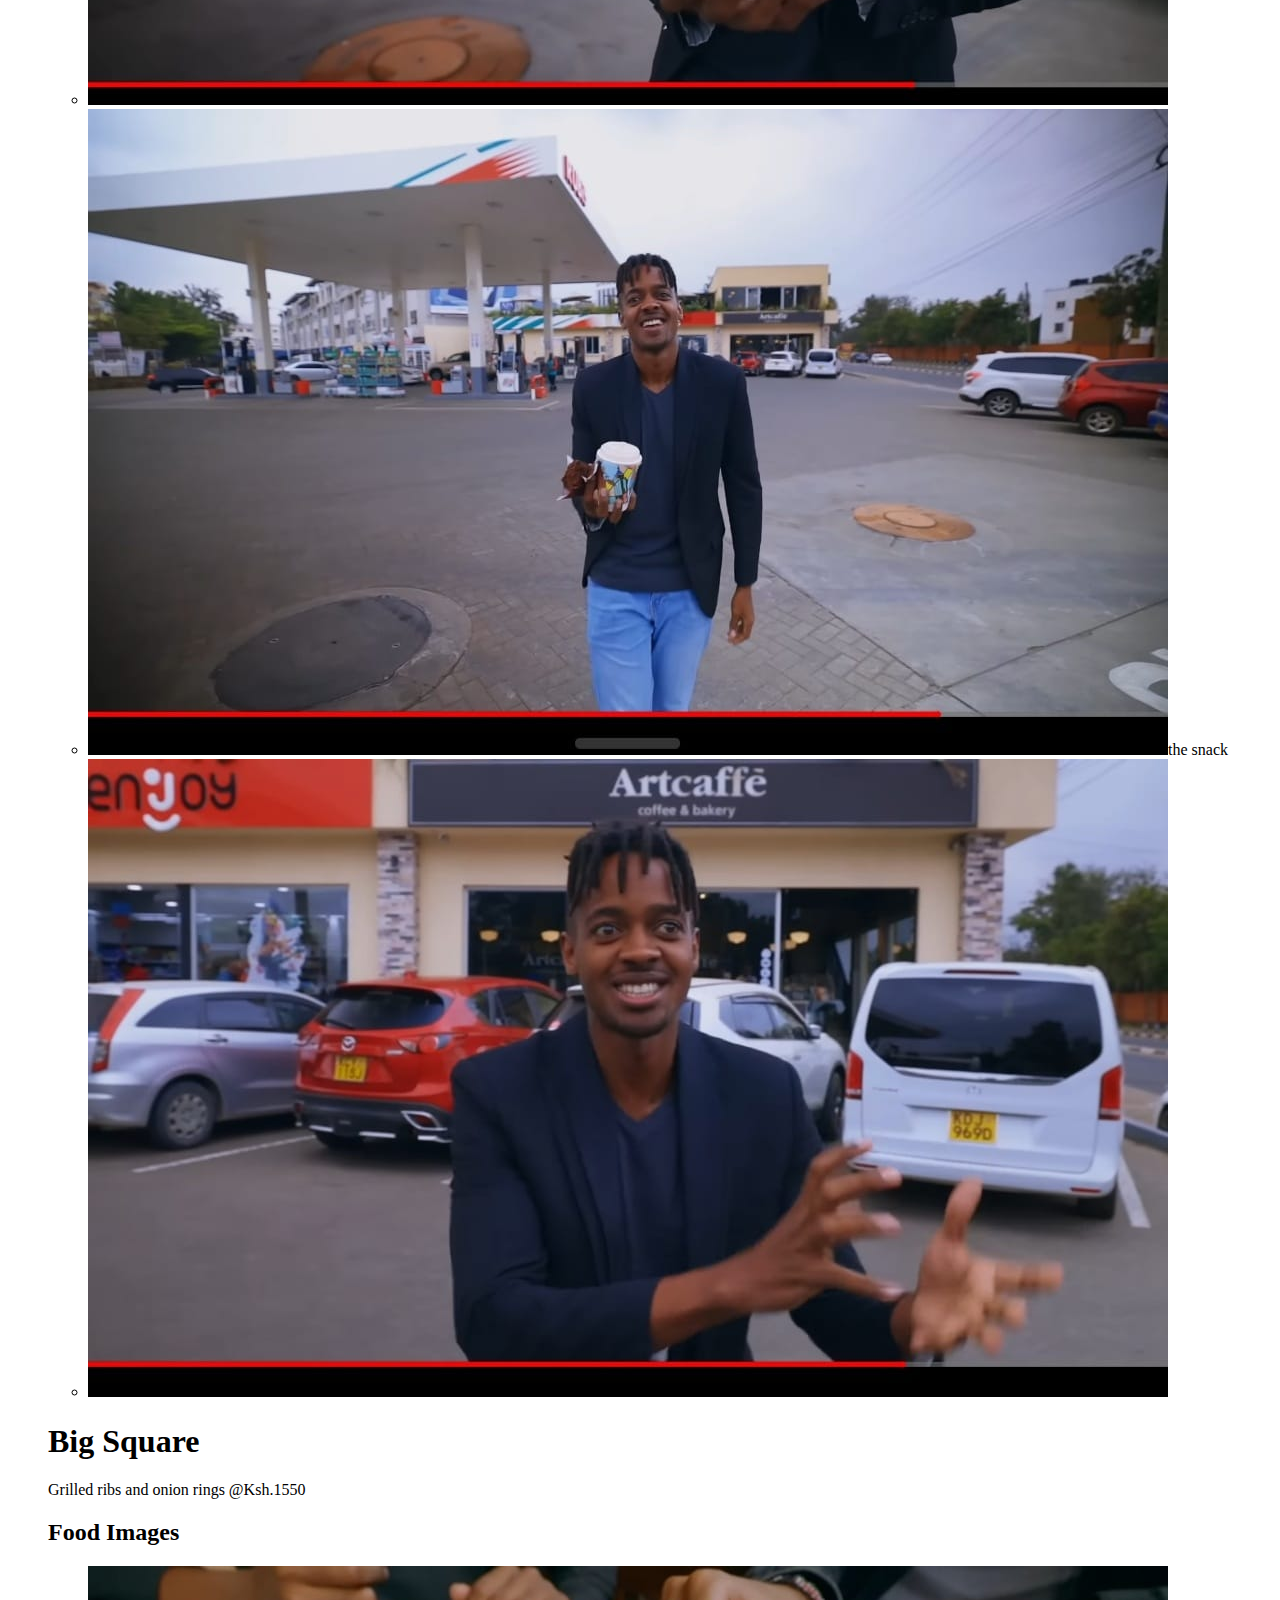
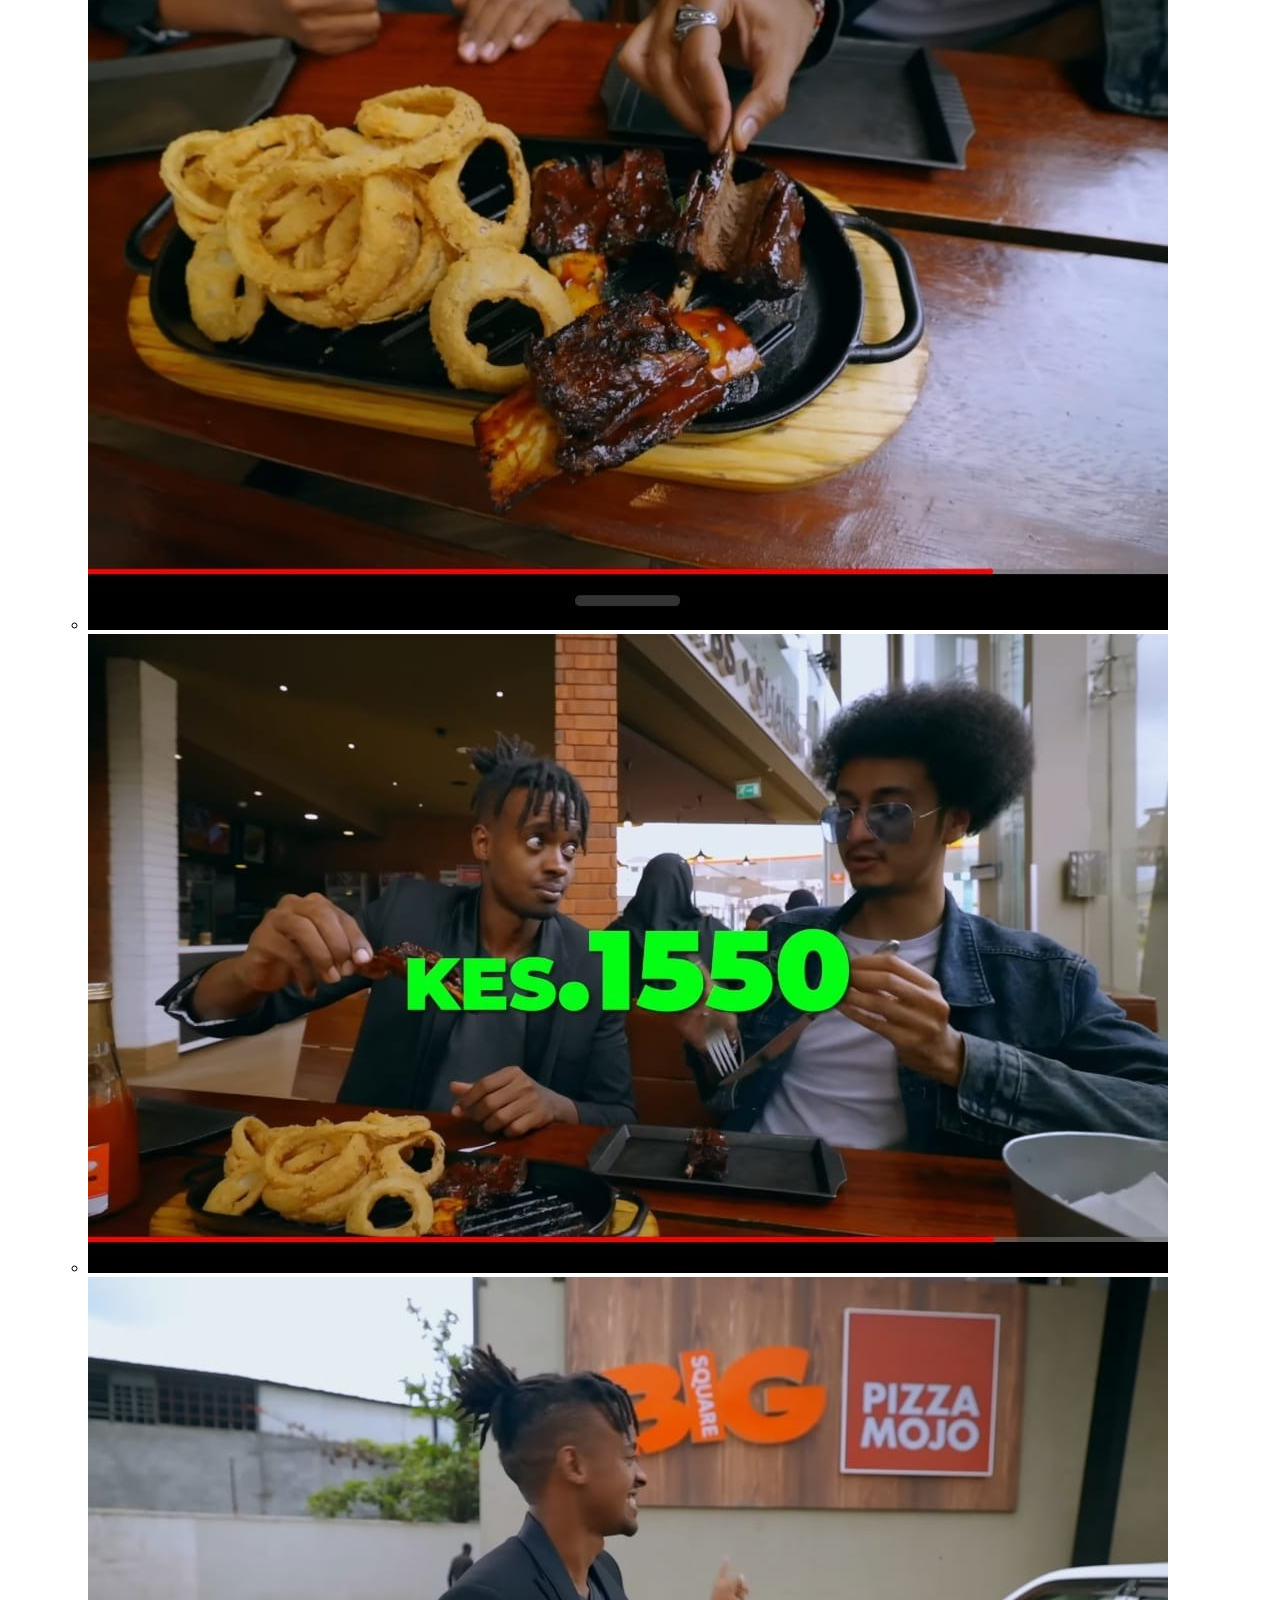
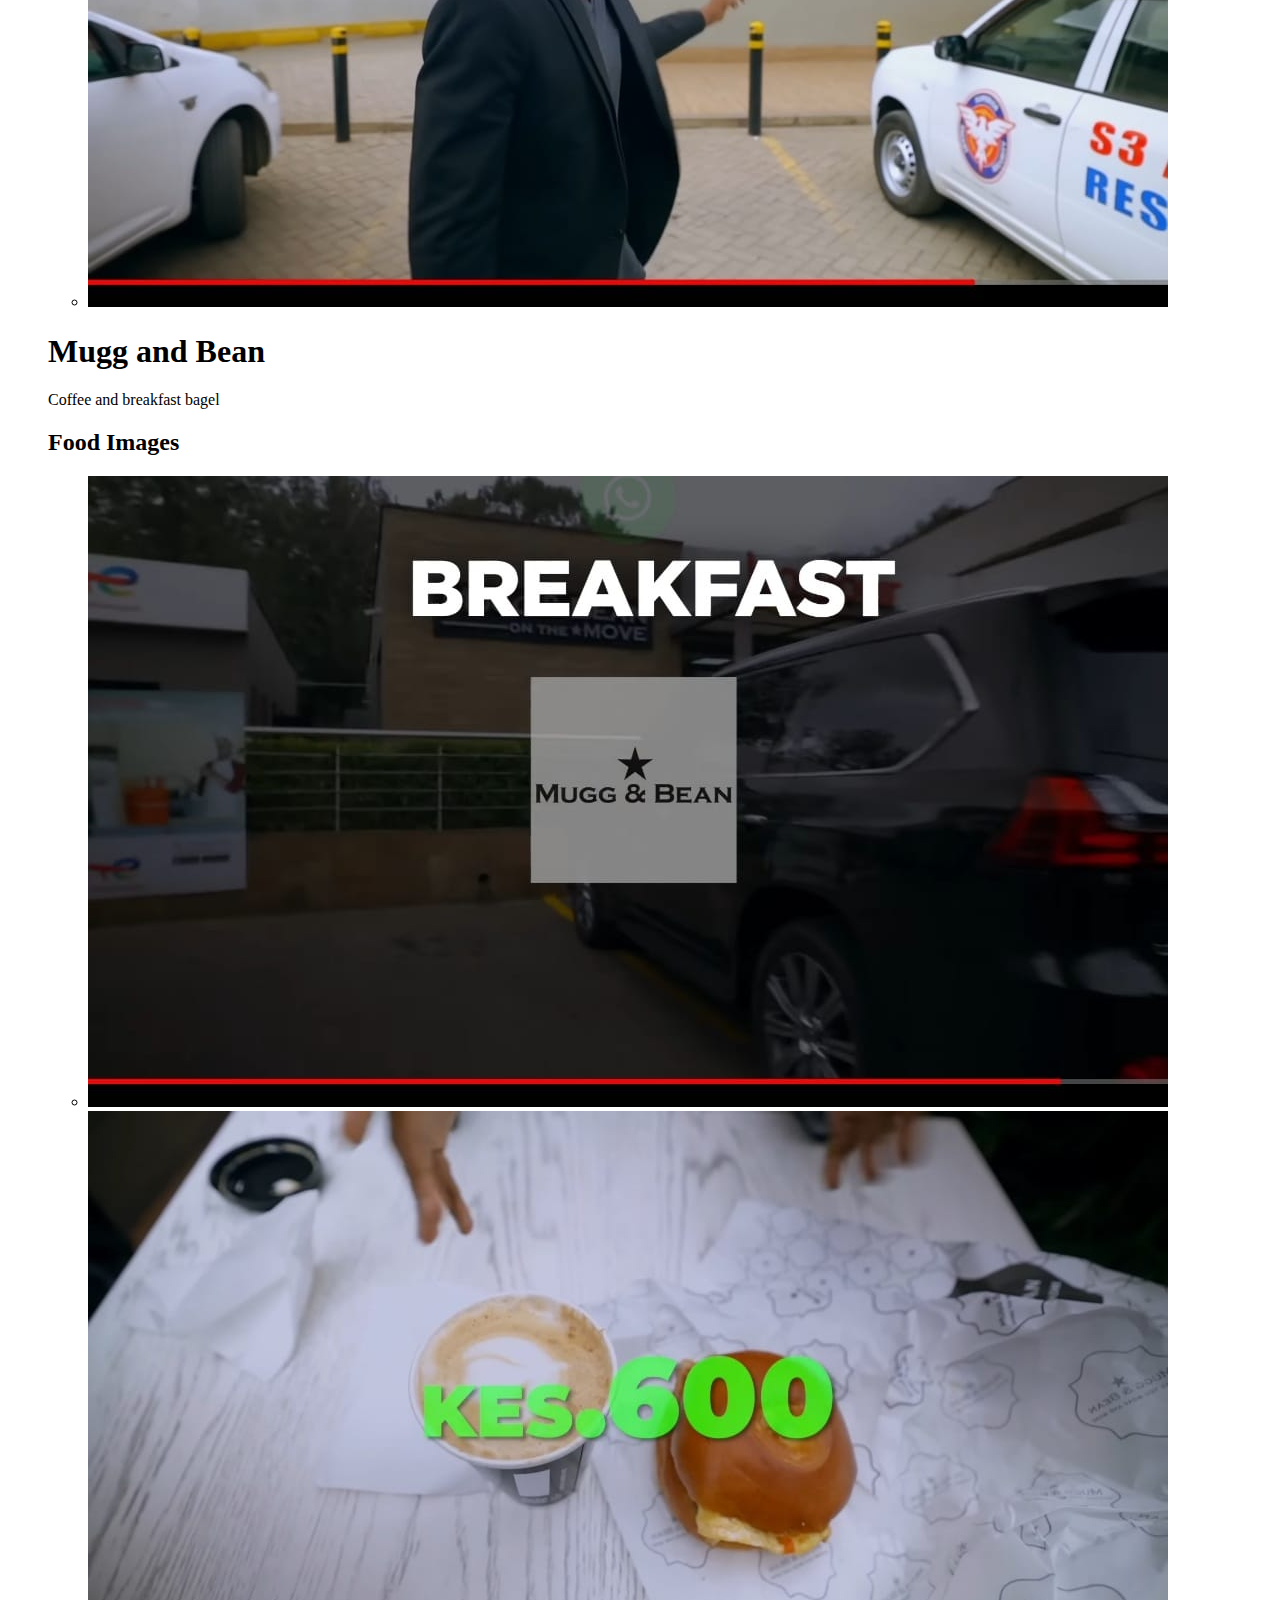
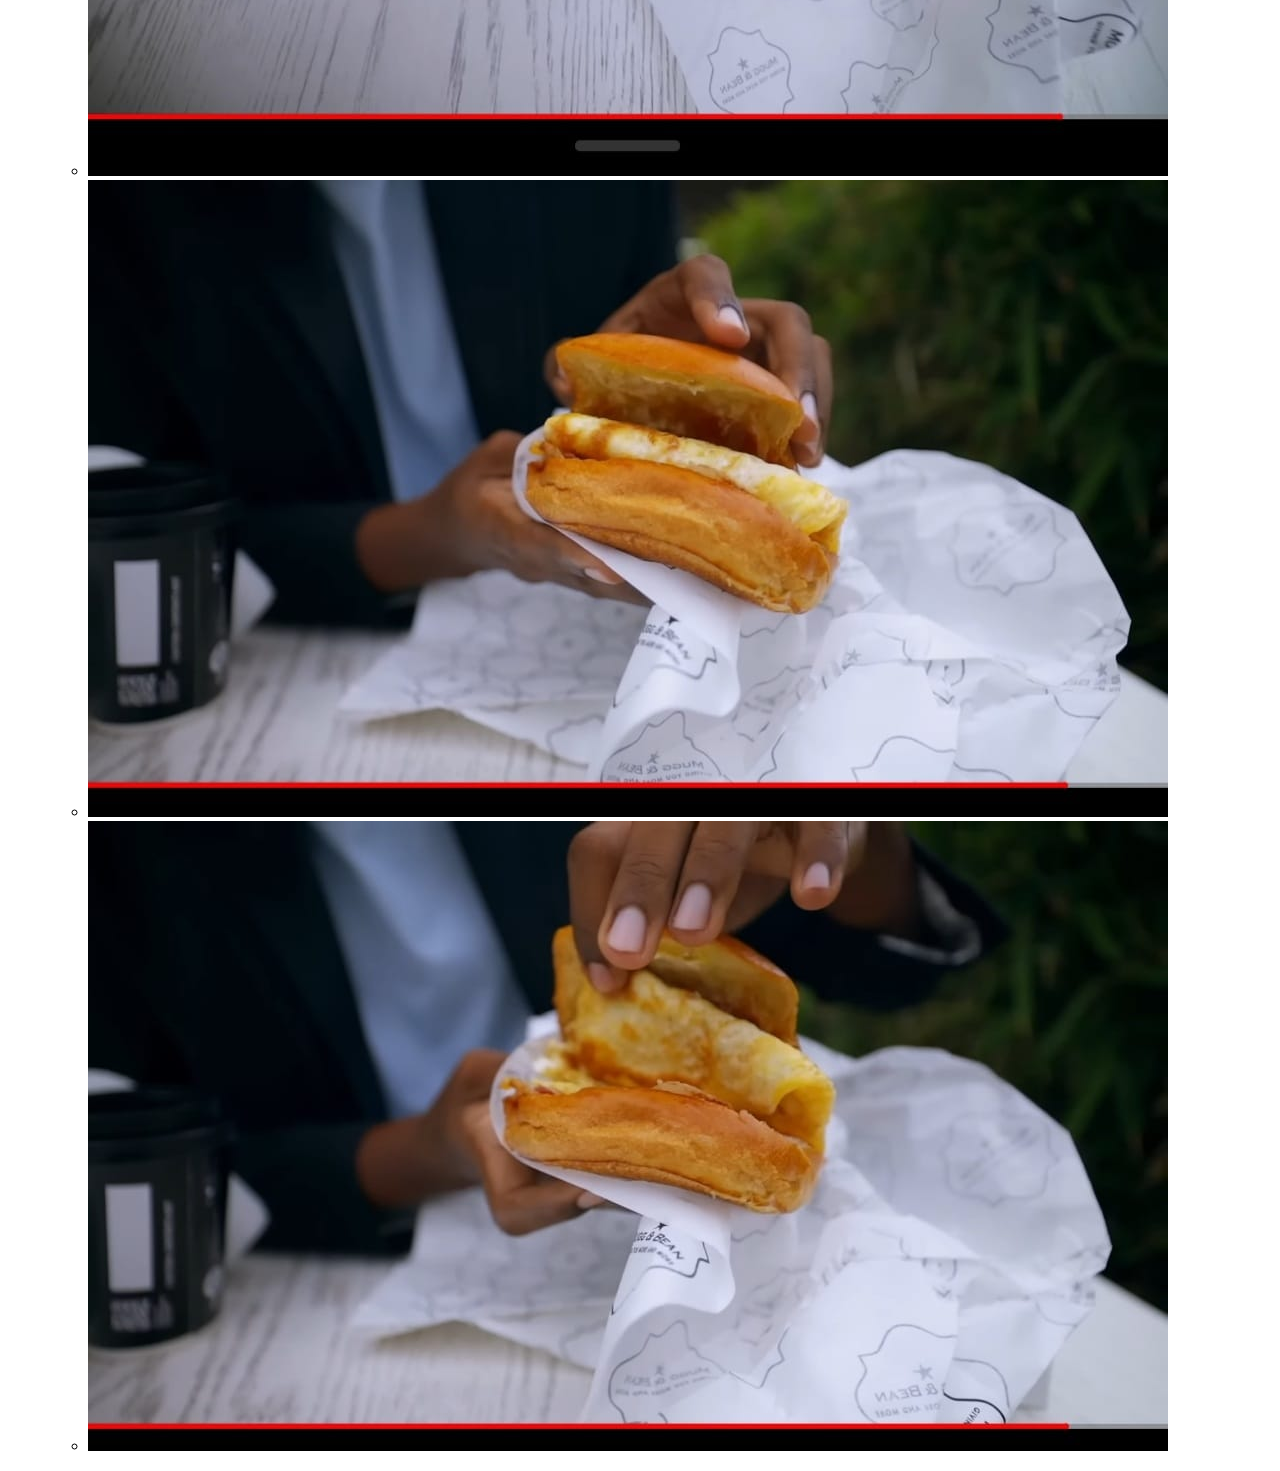
<file: pages/general-food-joints.html>
<!DOCTYPE html>
<html lang="en">
<head>
	<meta charset="UTF-8">
	<meta name="viewport" content="width=device-width, initial-scale=1.0">
	<title>General food joints</title>
	<link rel="stylesheet" href="../style.css">
</head>
<body>
	<h1>General food joints 🍛</h1>
	<ol>
		<div>
			<li><h2>Steers</h2></li>
			<p>King steer snack @Ksh. 450</p>
			<h2>Food Images</h2>
			<ul>
				<li><img src="../assets/images/general-food-joints-images/steers-images/Pasted image 1.png" alt="snack"></li>
				<li><img src="../assets/images/general-food-joints-images/steers-images/Pasted image 2.png" alt="snack"></li>
				<li><img src="../assets/images/general-food-joints-images/steers-images/Pasted image 3.png" alt="snack"></li>
				<li><img src="../assets/images/general-food-joints-images/steers-images/Pasted image 3.png" alt="snack"></li>
				<li><img src="../assets/images/general-food-joints-images/steers-images/Pasted image.png" alt="snack"></li>
			</ul>
		</div>
		<div>
			<li><h2>CJ's</h2></li>
			<p>Samosa and wings @Ksh740, 1100</p>
			<h2>Food Images</h2>
			<ul>
				<li><img src="../assets/images/general-food-joints-images/CJ'S-images/Pasted image 1.png" alt="the food"></li>
				<li><img src="../assets/images/general-food-joints-images/CJ'S-images/Pasted image 2.png" alt="the food"></li>
				<li><img src="../assets/images/general-food-joints-images/CJ'S-images/Pasted image.png" alt="the food"></li>
			</ul>
		</div>
		<div>
			<li><h2>Java House</h2></li>
			<p>Chicken and fries served with kachumbari @Ksh. 550</p>
			<h2>Food Images</h2>
			<ul>
				<li><img src="../assets/images/general-food-joints-images/javahouse-images/WhatsApp Image 2023-08-18 at 3.46.06 PM (1).jpeg" alt="Chicken and fries"></li>
				<li><img src="../assets/images/general-food-joints-images/javahouse-images/WhatsApp Image 2023-08-18 at 3.46.06 PM.jpeg" alt="Chicken and fries"></li>
				<li><img src="../assets/images/general-food-joints-images/javahouse-images/WhatsApp Image 2023-08-18 at 3.46.07 PM.jpeg" alt="Chicken and fries"></li>
				<li><img src="../assets/images/general-food-joints-images/javahouse-images/WhatsApp Image 2023-08-18 at 3.46.08 PM.jpeg" alt="Chicken and fries"></li>
			</ul>
		</div>
		<div>
			<li><h2>Artcaffe</h2></li>
			<p>Double Cappuccino and chocolate muffin @Ksh. 450</p>
			<h2>Food Images</h2>
			<ul>
				<li><img src="../assets/images/general-food-joints-images/artcaffe-images/WhatsApp Image 2023-08-18 at 3.51.46 PM (1).jpeg" alt="the snack"></li>
				<li><img src="../assets/images/general-food-joints-images/artcaffe-images/WhatsApp Image 2023-08-18 at 3.51.46 PM (2).jpeg" alt="the snack"></li>
				<li><img src="../assets/images/general-food-joints-images/artcaffe-images/WhatsApp Image 2023-08-18 at 3.51.46 PM.jpeg" alt="">the snack</li>
				<li><img src="../assets/images/general-food-joints-images/artcaffe-images/WhatsApp Image 2023-08-18 at 3.51.47 PM.jpeg" alt="the snack"></li>
			</ul>
		</div>
		<h1>
			<h1>Big Square</h1>
			<p>Grilled ribs and onion rings @Ksh.1550</p>
			<h2>Food Images</h2>
			<ul>
				<li><img src="../assets/images/general-food-joints-images/bigsquare-images/WhatsApp Image 2023-08-18 at 3.55.26 PM.jpeg" alt="the Grilled ribs and rings"></li>
				<li><img src="../assets/images/general-food-joints-images/bigsquare-images/WhatsApp Image 2023-08-18 at 3.55.27 PM (1).jpeg" alt="the food"></li>
				<li><img src="../assets/images/general-food-joints-images/bigsquare-images/WhatsApp Image 2023-08-18 at 3.55.27 PM.jpeg" alt="the food"></li>
			</ul>
		</div>
		<div>
			<h1>Mugg and Bean</h1>
			<p>Coffee and breakfast bagel</p>
			<h2>Food Images</h2>
			<ul>
				<li><img src="../assets/images/general-food-joints-images/mugg-and-bean-images/WhatsApp Image 2023-08-18 at 4.00.42 PM (1).jpeg" alt="the snack"></li>
				<li><img src="../assets/images/general-food-joints-images/mugg-and-bean-images/WhatsApp Image 2023-08-18 at 4.00.42 PM (2).jpeg" alt="the snack"></li>
				<li><img src="../assets/images/general-food-joints-images/mugg-and-bean-images/WhatsApp Image 2023-08-18 at 4.00.42 PM.jpeg" alt="the snack"></li>
				<li><img src="../assets/images/general-food-joints-images/mugg-and-bean-images/WhatsApp Image 2023-08-18 at 4.00.43 PM.jpeg" alt="the snack"></li>
			</ul>
		</div>
	</ol>
</body>
</html>
</file>
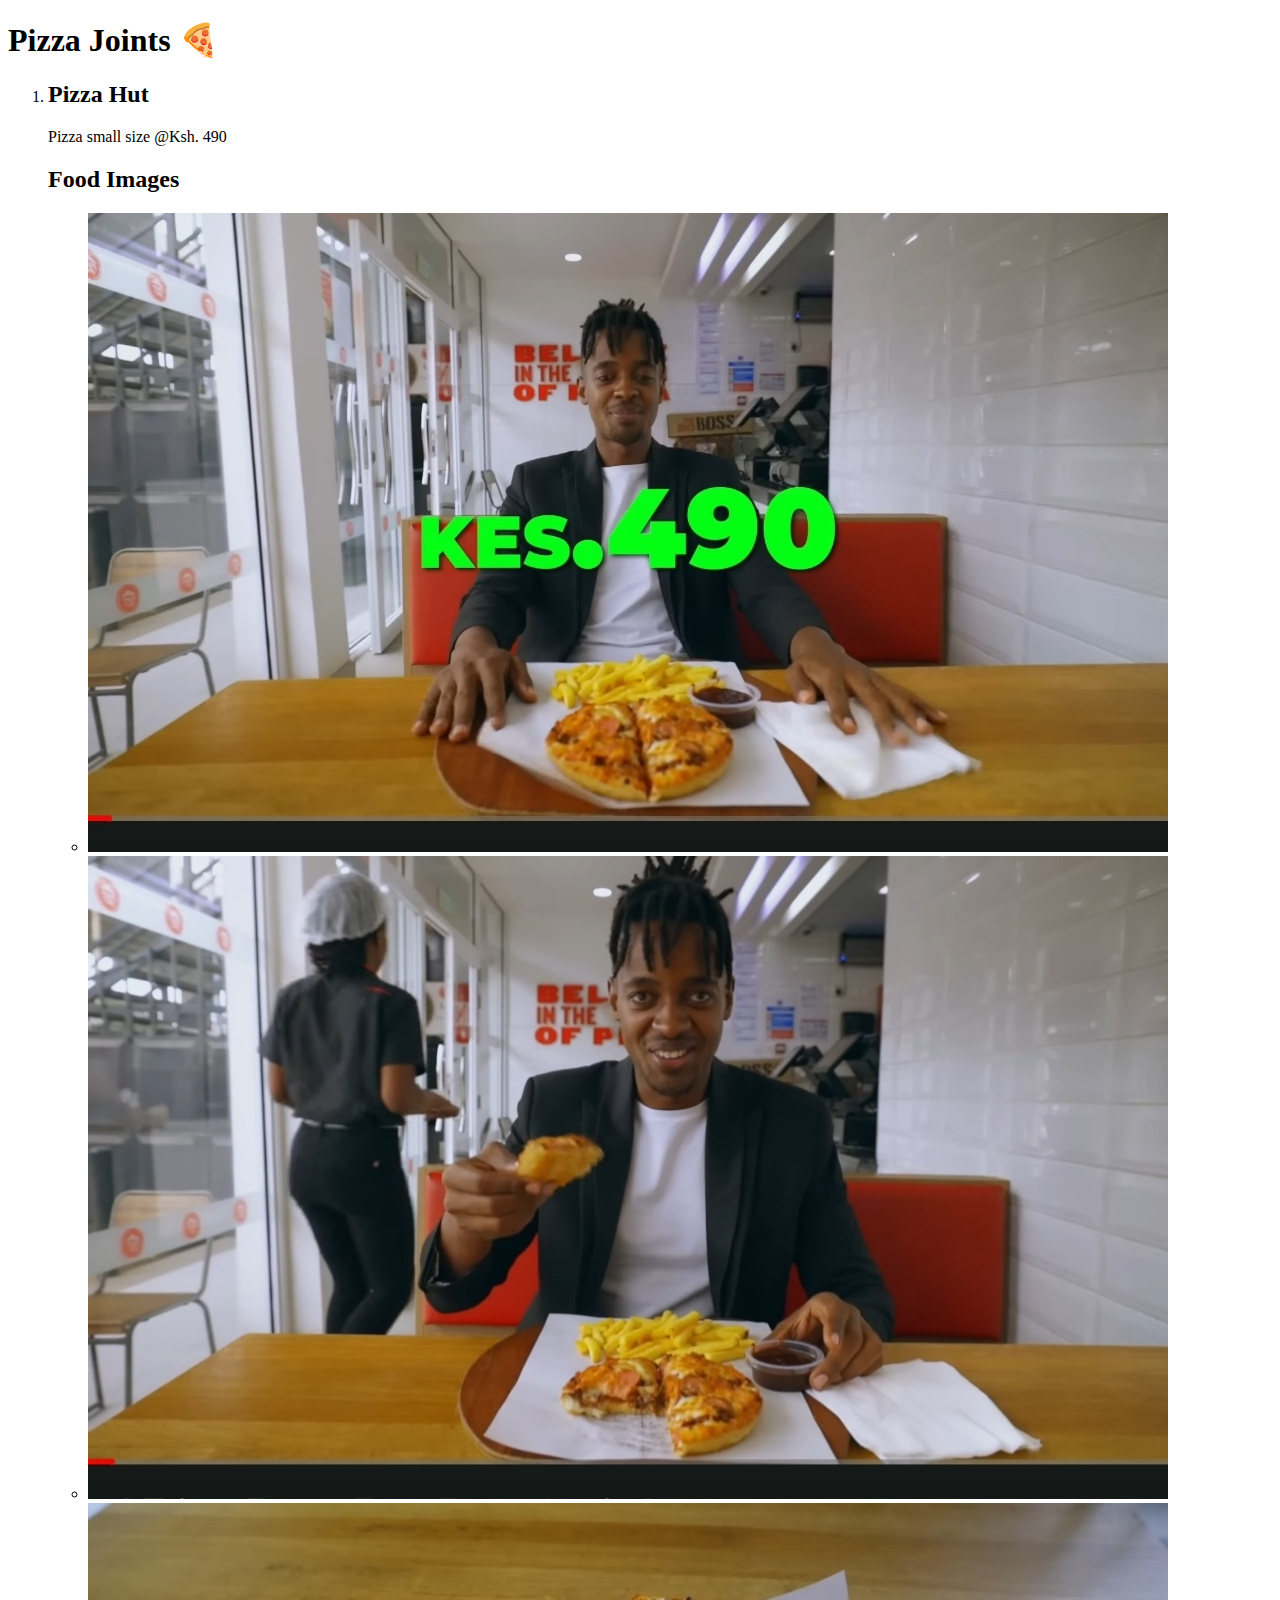
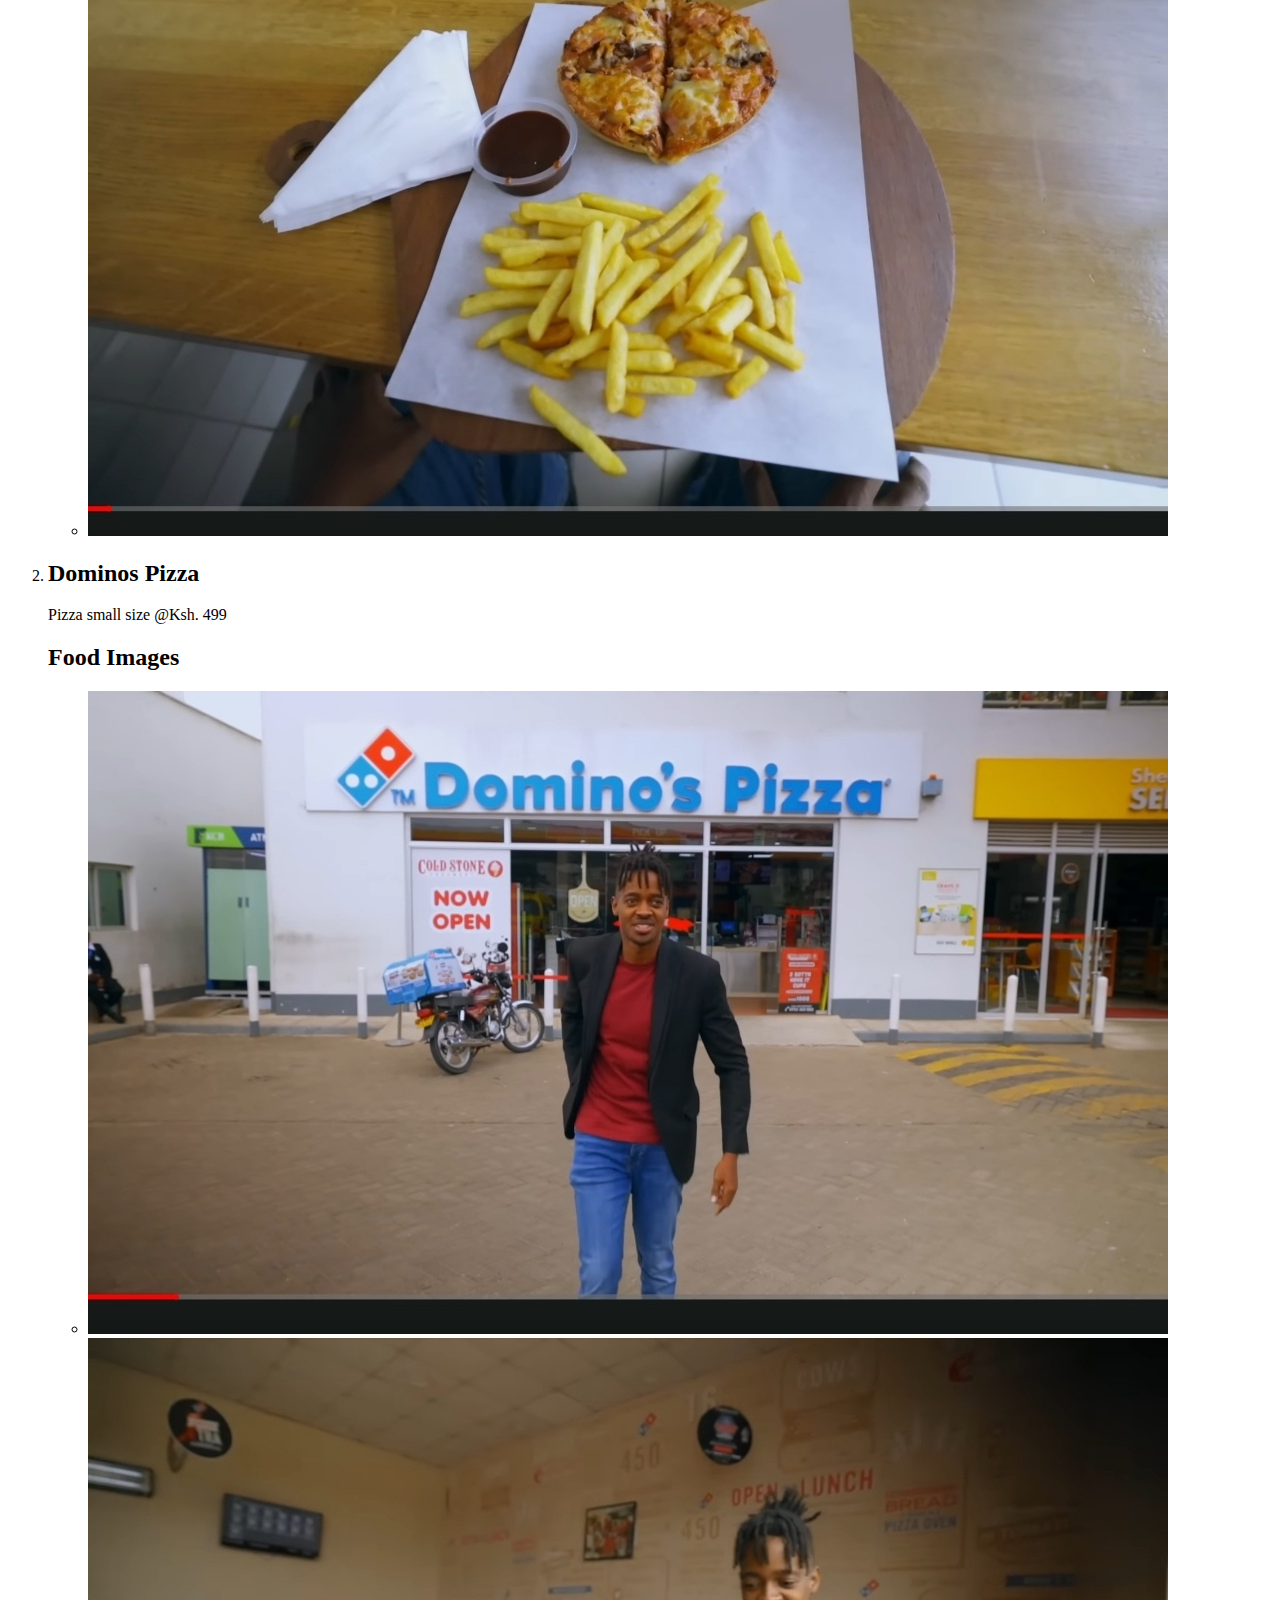
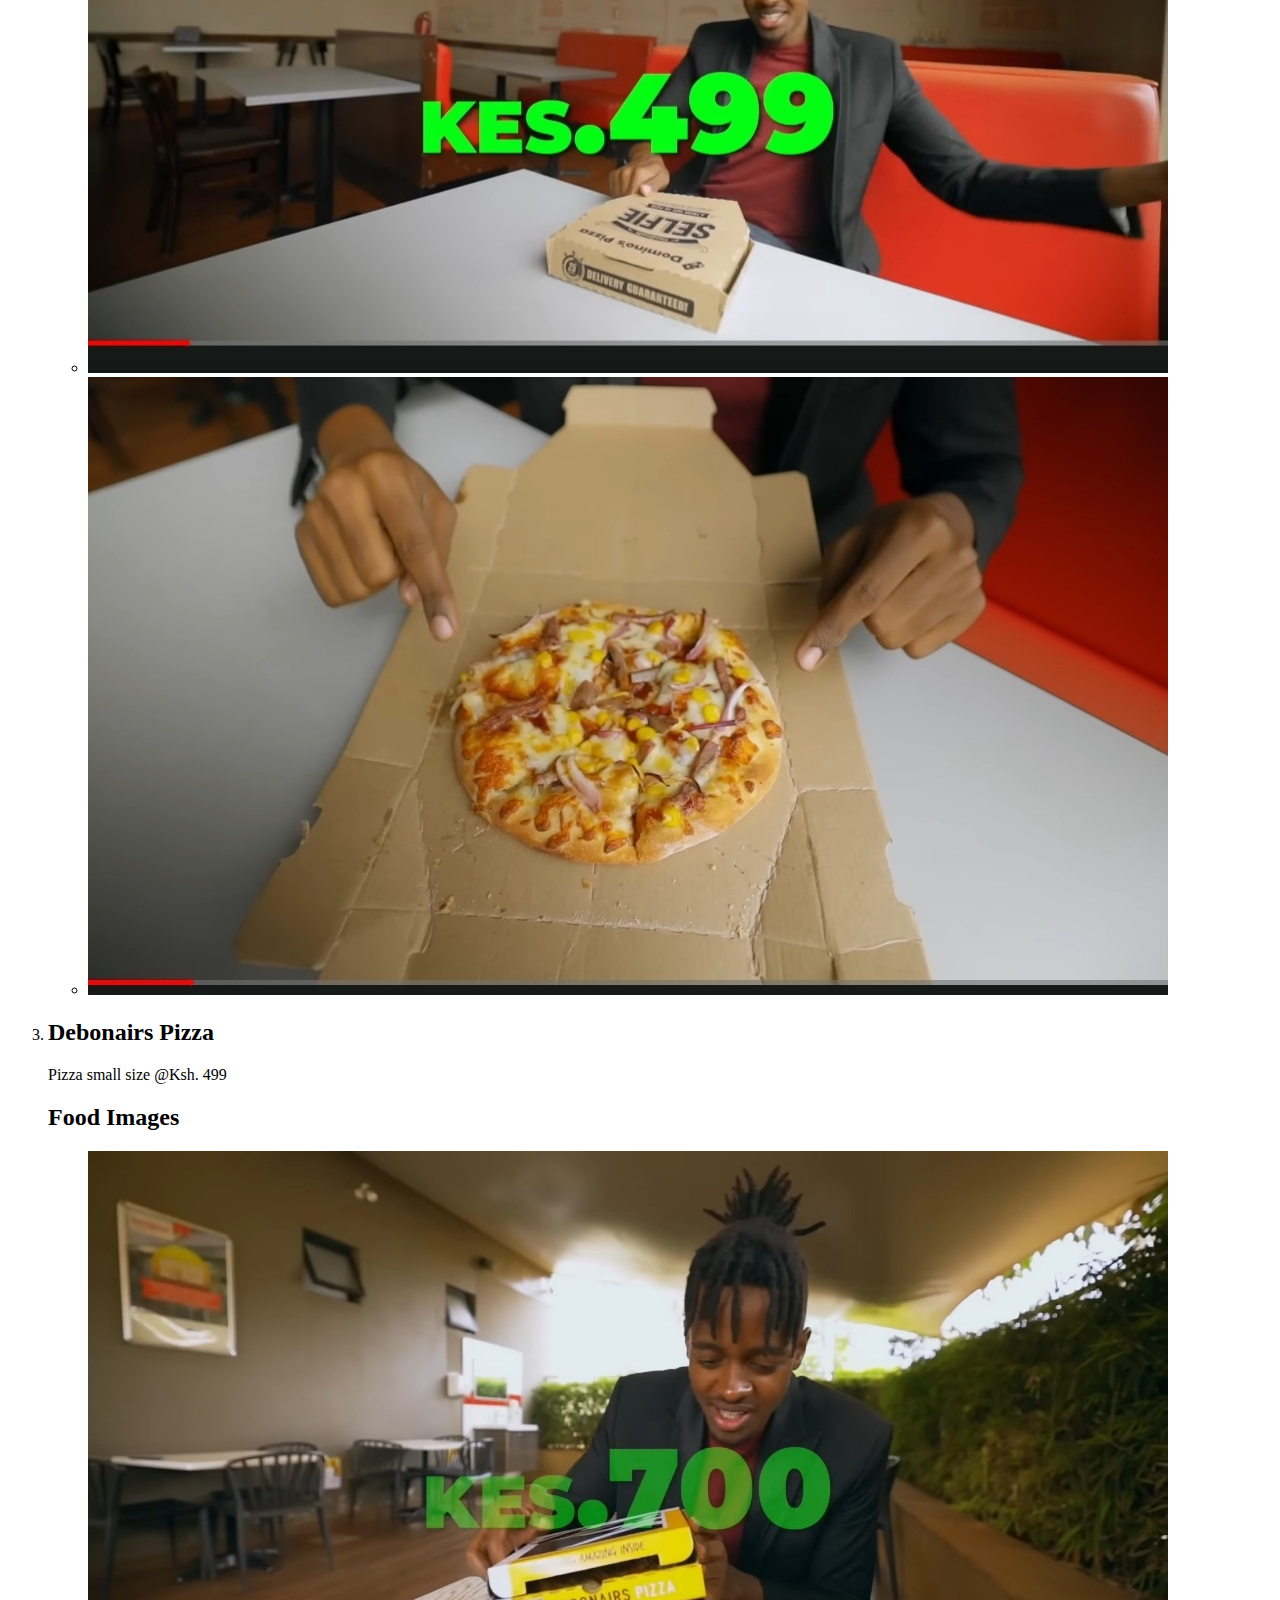
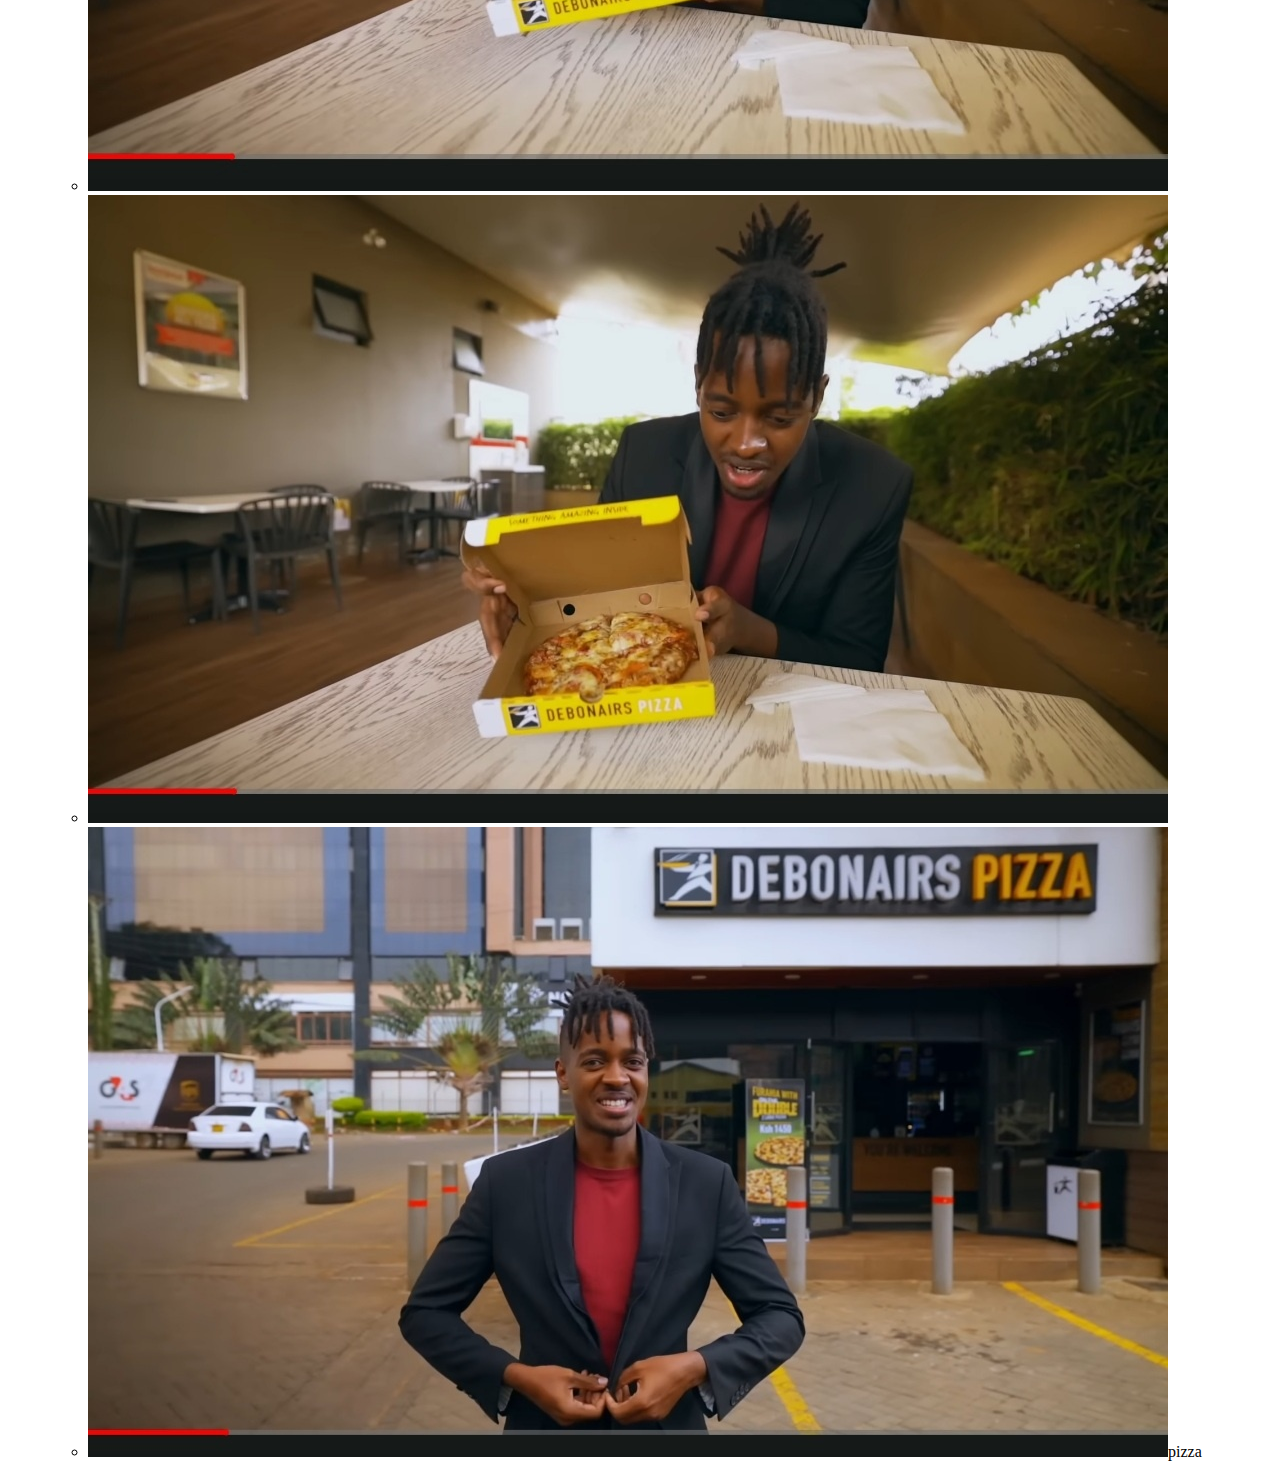
<file: pages/pizza-joints.html>
<!DOCTYPE html>
<html lang="en">
<head>
	<meta charset="UTF-8">
	<meta name="viewport" content="width=device-width, initial-scale=1.0">
	<title>Pizza Joints</title>
	<link rel="stylesheet" href="../style.css">
</head>
<body>
	<h1>Pizza Joints 🍕</h1>
	<ol>
		<div>
			<li><h2>Pizza Hut</h2></li>
			<p>Pizza small size @Ksh. 490</p>
			<h2>Food Images</h2>
			<ul>
				<li><img src="../assets/images/pizza-joint-images/pizza-hut/Pasted image 1.png" alt="food price from the video"></li>
				<li><img src="../assets/images/pizza-joint-images/pizza-hut/Pasted image 2.png" alt="pizza"></li>
				<li><img src="../assets/images/pizza-joint-images/pizza-hut/Pasted image.png" alt="pizza and fries"></li>
			</ul>
		</div>
		<div>
			<li><h2>Dominos Pizza</h2></li>
			<p>Pizza small size @Ksh. 499</p>
			<h2>Food Images</h2>
			<ul>
				<li><img src="../assets/images/pizza-joint-images/dominos-pizaa/Pasted image 1.png" alt="pizza"></li>
				<li><img src="../assets/images/pizza-joint-images/dominos-pizaa/Pasted image 2.png" alt="pizza"></li>
				<li><img src="../assets/images/pizza-joint-images/dominos-pizaa/Pasted image.png" alt="pizza"></li>
			</ul>
		</div>
		<div>
			<li><h2>Debonairs Pizza</h2></li>
			<p>Pizza small size @Ksh. 499</p>
			<h2>Food Images</h2>
			<ul>
				<li><img src="../assets/images/pizza-joint-images/debonairs-pizza/Pasted image 1.png" alt="pizza"></li>
				<li><img src="../assets/images/pizza-joint-images/debonairs-pizza/Pasted image 2.png" alt="pizza"></li>
				<li><img src="../assets/images/pizza-joint-images/debonairs-pizza/Pasted image.png" alt="">pizza</li>
			</ul>
		</div>
	</ol>
</body>
</html>
</file>
<file: style.css>
/* Links styling */
/* unvisited link */
a {
	color: blue;
	text-decoration: none;
}

/* :visited link */
a:visited {
	color: purple;
}

/* hovered link */
a:hover {
	text-decoration: underline;
}

/* clicked link */
a:active {
	color: red;
}
</file>
